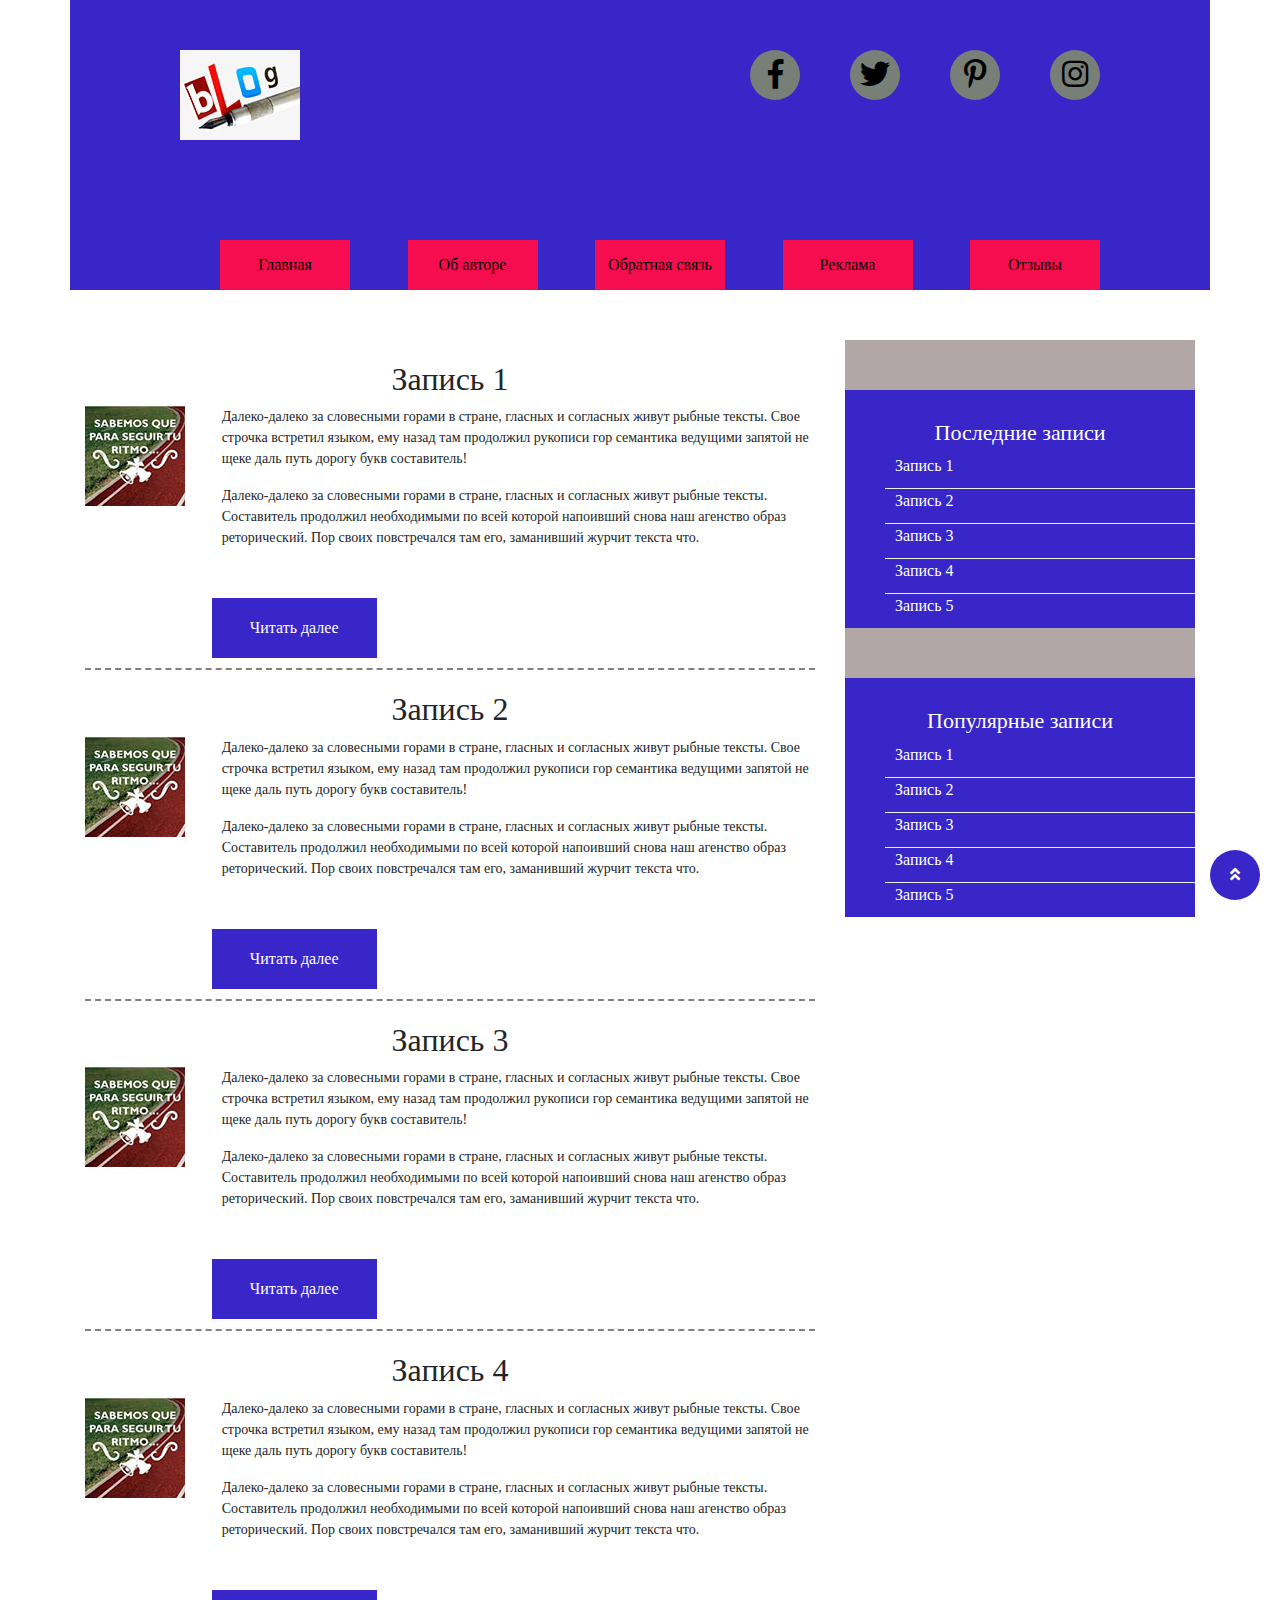
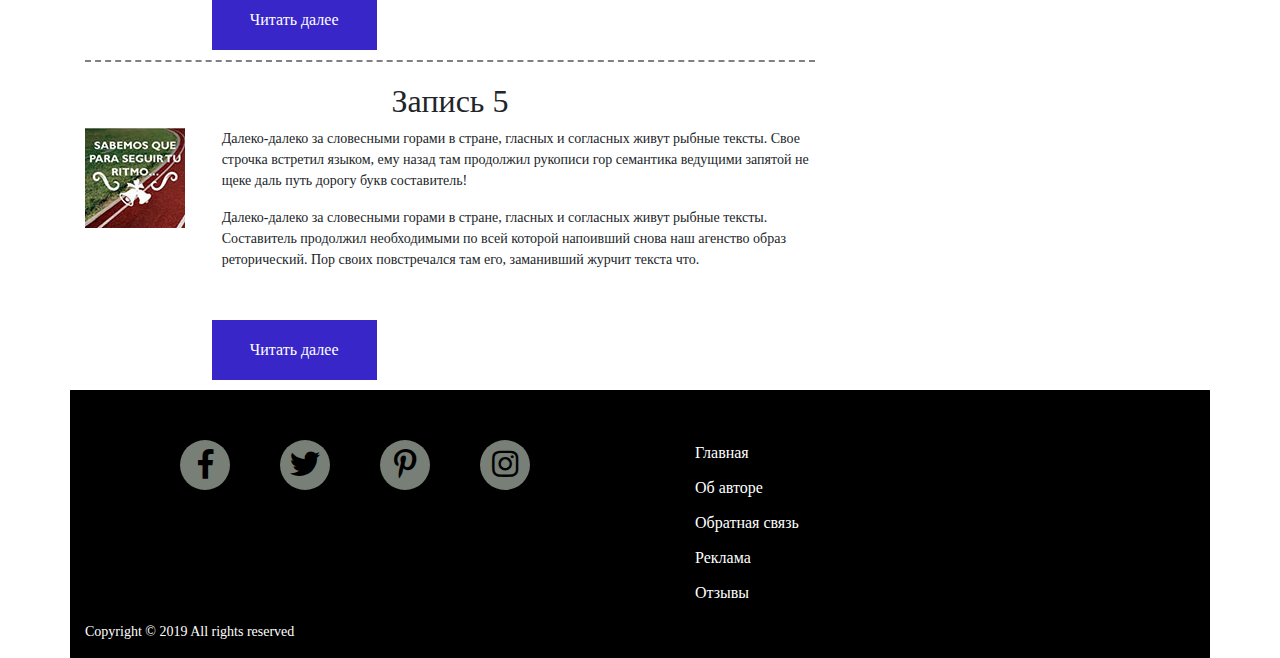
<file: index.html>
<!DOCTYPE html>
<html lang="en">
<head>
	<meta charset="UTF-8">
	<title>Document</title>
	<link rel="stylesheet" href="libs/bootstrap/css/bootstrap.min.css">
	<link rel="stylesheet" href="libs/fontawesome/css/all.min.css">
	<link rel="stylesheet" href="css/normalize.css ">
	<link rel="stylesheet" href="css/style.css">
</head>
<body>
	<header>
		<div class="container head">
			<div class="row">
				<div class="col-md-3 offset-md-1">
					<div class="logo">
						<img src="img/logo.jpg" alt="">
					</div>
				</div>
				<div class="col-md-4 offset-md-3">
					<div class="soc-icons">
						<div class="facebook">
							<a href="#"><i class="fab fa-facebook-f"></i></a>
						</div>
						<div class="twitter">
							<a href="#"><i class="fab fa-twitter"></i></a>
						</div>
						<div class="pinterest">
							<a href="#"><i class="fab fa-pinterest-p"></i></a>
						</div>
						<div class="instagram">
							<a href="#"><i class="fab fa-instagram"></i></a>
						</div>
					</div>
				</div>
			</div>
			<div class="row">
				<div class="col-md-10 offset-md-1">
					<ul class="menu">
						<li><a href="index.html">Главная</a></li>
						<li><a href="avtor.html">Об авторе</a></li>
						<li><a href="svyaz.html">Обратная связь</a></li>
						<li><a href="reclama.html">Реклама</a></li>
						<li><a href="otziv.html">Отзывы</a></li>
					</ul>
				</div>
			</div>
		</div>
	</header>
	<main>
		<div class="container">
			<div class="row">
				<div class="col-md-8">
					<article>
						<h2>Запись 1</h2>
						<div class="row">
							<div class="col-md-2">
								<img src="img/miniatura.jpg" alt="miniatura">
							</div>
							<div class="col-md-10">
								<p>Далеко-далеко за словесными горами в стране, гласных и согласных живут рыбные тексты. Свое строчка встретил языком, ему назад там продолжил рукописи гор семантика ведущими запятой не щеке даль путь дорогу букв составитель!</p>
								<p>Далеко-далеко за словесными горами в стране, гласных и согласных живут рыбные тексты. Составитель продолжил необходимыми по всей которой напоивший снова наш агенство образ реторический. Пор своих повстречался там его, заманивший журчит текста что.</p>
								<a href="#" class="readmore">Читать далее</a>
							</div>
						</div>
					</article>
					<article>
						<h2>Запись 2</h2>
						<div class="row">
							<div class="col-md-2">
								<img src="img/miniatura.jpg" alt="miniatura">
							</div>
							<div class="col-md-10">
								<p>Далеко-далеко за словесными горами в стране, гласных и согласных живут рыбные тексты. Свое строчка встретил языком, ему назад там продолжил рукописи гор семантика ведущими запятой не щеке даль путь дорогу букв составитель!</p>
								<p>Далеко-далеко за словесными горами в стране, гласных и согласных живут рыбные тексты. Составитель продолжил необходимыми по всей которой напоивший снова наш агенство образ реторический. Пор своих повстречался там его, заманивший журчит текста что.</p>
								<a href="#" class="readmore">Читать далее</a>
							</div>
						</div>
					</article>
					<article>
						<h2>Запись 3</h2>
						<div class="row">
							<div class="col-md-2">
								<img src="img/miniatura.jpg" alt="miniatura">
							</div>
							<div class="col-md-10">
								<p>Далеко-далеко за словесными горами в стране, гласных и согласных живут рыбные тексты. Свое строчка встретил языком, ему назад там продолжил рукописи гор семантика ведущими запятой не щеке даль путь дорогу букв составитель!</p>
								<p>Далеко-далеко за словесными горами в стране, гласных и согласных живут рыбные тексты. Составитель продолжил необходимыми по всей которой напоивший снова наш агенство образ реторический. Пор своих повстречался там его, заманивший журчит текста что.</p>
								<a href="#" class="readmore">Читать далее</a>
							</div>
						</div>
					</article>
					<article>
						<h2>Запись 4</h2>
						<div class="row">
							<div class="col-md-2">
								<img src="img/miniatura.jpg" alt="miniatura">
							</div>
							<div class="col-md-10">
								<p>Далеко-далеко за словесными горами в стране, гласных и согласных живут рыбные тексты. Свое строчка встретил языком, ему назад там продолжил рукописи гор семантика ведущими запятой не щеке даль путь дорогу букв составитель!</p>
								<p>Далеко-далеко за словесными горами в стране, гласных и согласных живут рыбные тексты. Составитель продолжил необходимыми по всей которой напоивший снова наш агенство образ реторический. Пор своих повстречался там его, заманивший журчит текста что.</p>
								<a href="#" class="readmore">Читать далее</a>
							</div>
						</div>
					</article>
					<article>
						<h2>Запись 5</h2>
						<div class="row">
							<div class="col-md-2">
								<img src="img/miniatura.jpg" alt="miniatura">
							</div>
							<div class="col-md-10">
								<p>Далеко-далеко за словесными горами в стране, гласных и согласных живут рыбные тексты. Свое строчка встретил языком, ему назад там продолжил рукописи гор семантика ведущими запятой не щеке даль путь дорогу букв составитель!</p>
								<p>Далеко-далеко за словесными горами в стране, гласных и согласных живут рыбные тексты. Составитель продолжил необходимыми по всей которой напоивший снова наш агенство образ реторический. Пор своих повстречался там его, заманивший журчит текста что.</p>
								<a href="#" class="readmore">Читать далее</a>
							</div>
						</div>
					</article>
				</div>
				<div class="col-md-4">
					<aside>
						<div class="widget">
							<h3 class="widget-title">Последние записи</h3>
							<ul class="widget-spisok">
								<li><a href="#">Запись 1</a></li>
								<li><a href="#">Запись 2</a></li>
								<li><a href="#">Запись 3</a></li>
								<li><a href="#">Запись 4</a></li>
								<li><a href="#">Запись 5</a></li>
							</ul>
						</div>
						<div class="widget">
							<h3 class="widget-title">Популярные записи</h3>
							<ul class="widget-spisok">
								<li><a href="#">Запись 1</a></li>
								<li><a href="#">Запись 2</a></li>
								<li><a href="#">Запись 3</a></li>
								<li><a href="#">Запись 4</a></li>
								<li><a href="#">Запись 5</a></li>
							</ul>
						</div>
					</aside>
				</div>
			</div>
		</div>
	</main>
	<footer>
		<div class="container footer">
			<div class="row">
				<div class="col-md-4 offset-md-1">
					<div class="soc-icons">
						<div class="facebook">
							<a href="#"><i class="fab fa-facebook-f"></i></a>
						</div>
						<div class="twitter">
							<a href="#"><i class="fab fa-twitter"></i></a>
						</div>
						<div class="pinterest">
							<a href="#"><i class="fab fa-pinterest-p"></i></a>
						</div>
						<div class="instagram">
							<a href="#"><i class="fab fa-instagram"></i></a>
						</div>
					</div>
				</div>
				<div class="col-md-3 offset-md-1">
					<ul class="menu-footer">
						<li><a href="#">Главная</a></li>
						<li><a href="#">Об авторе</a></li>
						<li><a href="#">Обратная связь</a></li>
						<li><a href="#">Реклама</a></li>
						<li><a href="#">Отзывы</a></li>
					</ul>
				</div>
			</div>
			<div class="row">
				<div class="col-md-4 copy">
					<p>Copyright &copy; 2019 All rights reserved</p>
				</div>
			</div>
		</div>
		<div class = "up">
			<i class="fas fa-angle-double-up"></i>
		</div>
	</footer>
	<script src="libs/jquery/jquery-3.3.1.js">
	</script>
	<script src="js/script.js"></script>
</body>
</html>
</file>
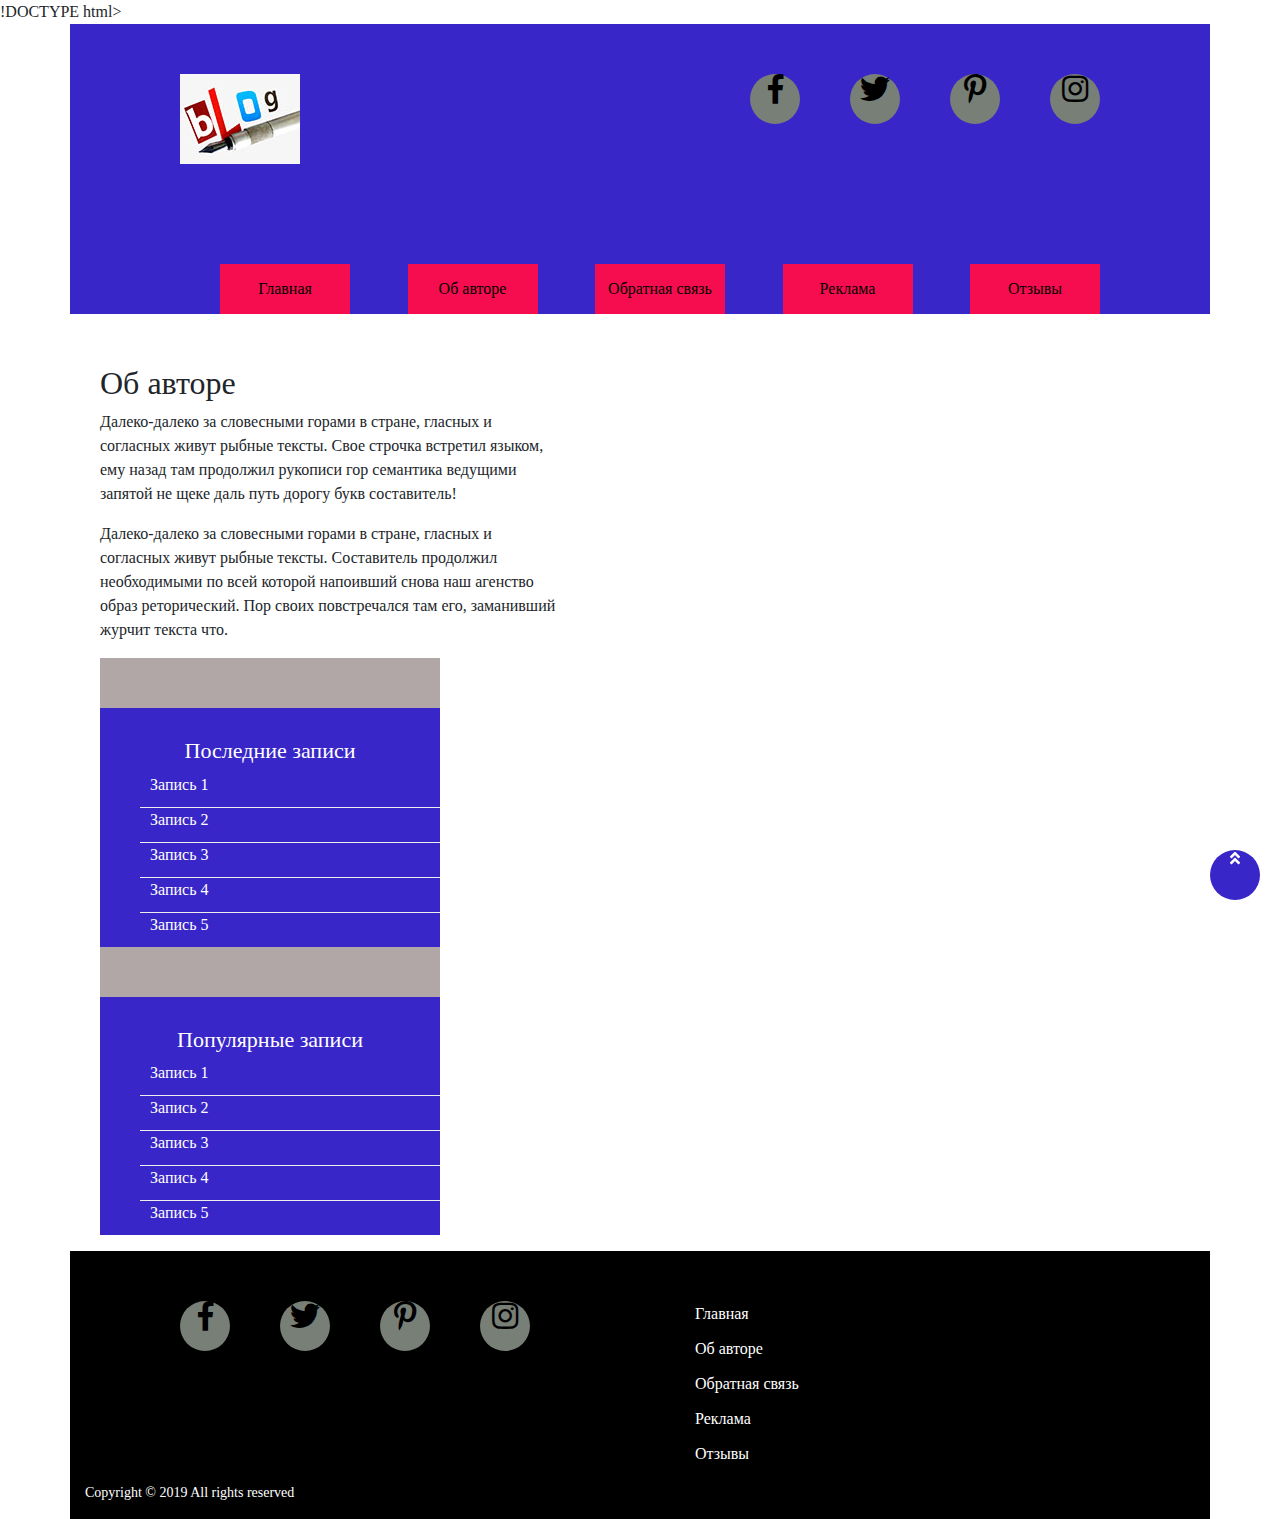
<file: avtor.html>
!DOCTYPE html>
<html lang="en">
<head>
	<meta charset="UTF-8">
	<title>Document</title>
	<link rel="stylesheet" href="libs/bootstrap/css/bootstrap.min.css">
	<link rel="stylesheet" href="libs/fontawesome/css/all.min.css">
	<link rel="stylesheet" href="css/normalize.css ">
	<link rel="stylesheet" href="css/style.css">
</head>
<body>
	<header>
		<div class="container head">
			<div class="row">
				<div class="col-md-3 offset-md-1">
					<div class="logo">
						<img src="img/logo.jpg" alt="">
					</div>
				</div>
				<div class="col-md-4 offset-md-3">
					<div class="soc-icons">
						<div class="facebook">
							<a href="#"><i class="fab fa-facebook-f"></i></a>
						</div>
						<div class="twitter">
							<a href="#"><i class="fab fa-twitter"></i></a>
						</div>
						<div class="pinterest">
							<a href="#"><i class="fab fa-pinterest-p"></i></a>
						</div>
						<div class="instagram">
							<a href="#"><i class="fab fa-instagram"></i></a>
						</div>
					</div>
				</div>
			</div>
			<div class="row">
				<div class="col-md-10 offset-md-1">
					<ul class="menu">
						<li><a href="index.html">Главная</a></li>
						<li><a href="avtor.html">Об авторе</a></li>
						<li><a href="svyaz.html">Обратная связь</a></li>
						<li><a href="reclama.html">Реклама</a></li>
						<li><a href="otziv.html">Отзывы</a></li>
					</ul>
				</div>
			</div>
		</div>
	</header>
	<main>
		<div class="container">
			<div class="row">
				<div class="col-md-8">
							<div class="col-md-8">
								<h2>Об авторе</h2>
								<p>Далеко-далеко за словесными горами в стране, гласных и согласных живут рыбные тексты. Свое строчка встретил языком, ему назад там продолжил рукописи гор семантика ведущими запятой не щеке даль путь дорогу букв составитель!</p>
								<p>Далеко-далеко за словесными горами в стране, гласных и согласных живут рыбные тексты. Составитель продолжил необходимыми по всей которой напоивший снова наш агенство образ реторический. Пор своих повстречался там его, заманивший журчит текста что.</p>
							</div>
						</div>
					</div>
					<div class="col-md-4">
					<aside>
						<div class="widget">
							<h3 class="widget-title">Последние записи</h3>
							<ul class="widget-spisok">
								<li><a href="#">Запись 1</a></li>
								<li><a href="#">Запись 2</a></li>
								<li><a href="#">Запись 3</a></li>
								<li><a href="#">Запись 4</a></li>
								<li><a href="#">Запись 5</a></li>
							</ul>
						</div>
						<div class="widget">
							<h3 class="widget-title">Популярные записи</h3>
							<ul class="widget-spisok">
								<li><a href="#">Запись 1</a></li>
								<li><a href="#">Запись 2</a></li>
								<li><a href="#">Запись 3</a></li>
								<li><a href="#">Запись 4</a></li>
								<li><a href="#">Запись 5</a></li>
							</ul>
						</div>
					</aside>
				</div>
			</div>
		</div>
	</main>
	<footer>
		<div class="container footer">
			<div class="row">
				<div class="col-md-4 offset-md-1">
					<div class="soc-icons">
						<div class="facebook">
							<a href="#"><i class="fab fa-facebook-f"></i></a>
						</div>
						<div class="twitter">
							<a href="#"><i class="fab fa-twitter"></i></a>
						</div>
						<div class="pinterest">
							<a href="#"><i class="fab fa-pinterest-p"></i></a>
						</div>
						<div class="instagram">
							<a href="#"><i class="fab fa-instagram"></i></a>
						</div>
					</div>
				</div>
				<div class="col-md-3 offset-md-1">
					<ul class="menu-footer">
						<li><a href="#">Главная</a></li>
						<li><a href="#">Об авторе</a></li>
						<li><a href="#">Обратная связь</a></li>
						<li><a href="#">Реклама</a></li>
						<li><a href="#">Отзывы</a></li>
					</ul>
				</div>
			</div>
			<div class="row">
				<div class="col-md-4 copy">
					<p>Copyright &copy; 2019 All rights reserved</p>
				</div>
			</div>
		</div>
		<div class = "up">
			<i class="fas fa-angle-double-up"></i>
		</div>
	</footer>
	<script src="libs/jquery/jquery-3.3.1.js">
	</script>
	<script src="js/script.js"></script>
</body>
</html>
</file>
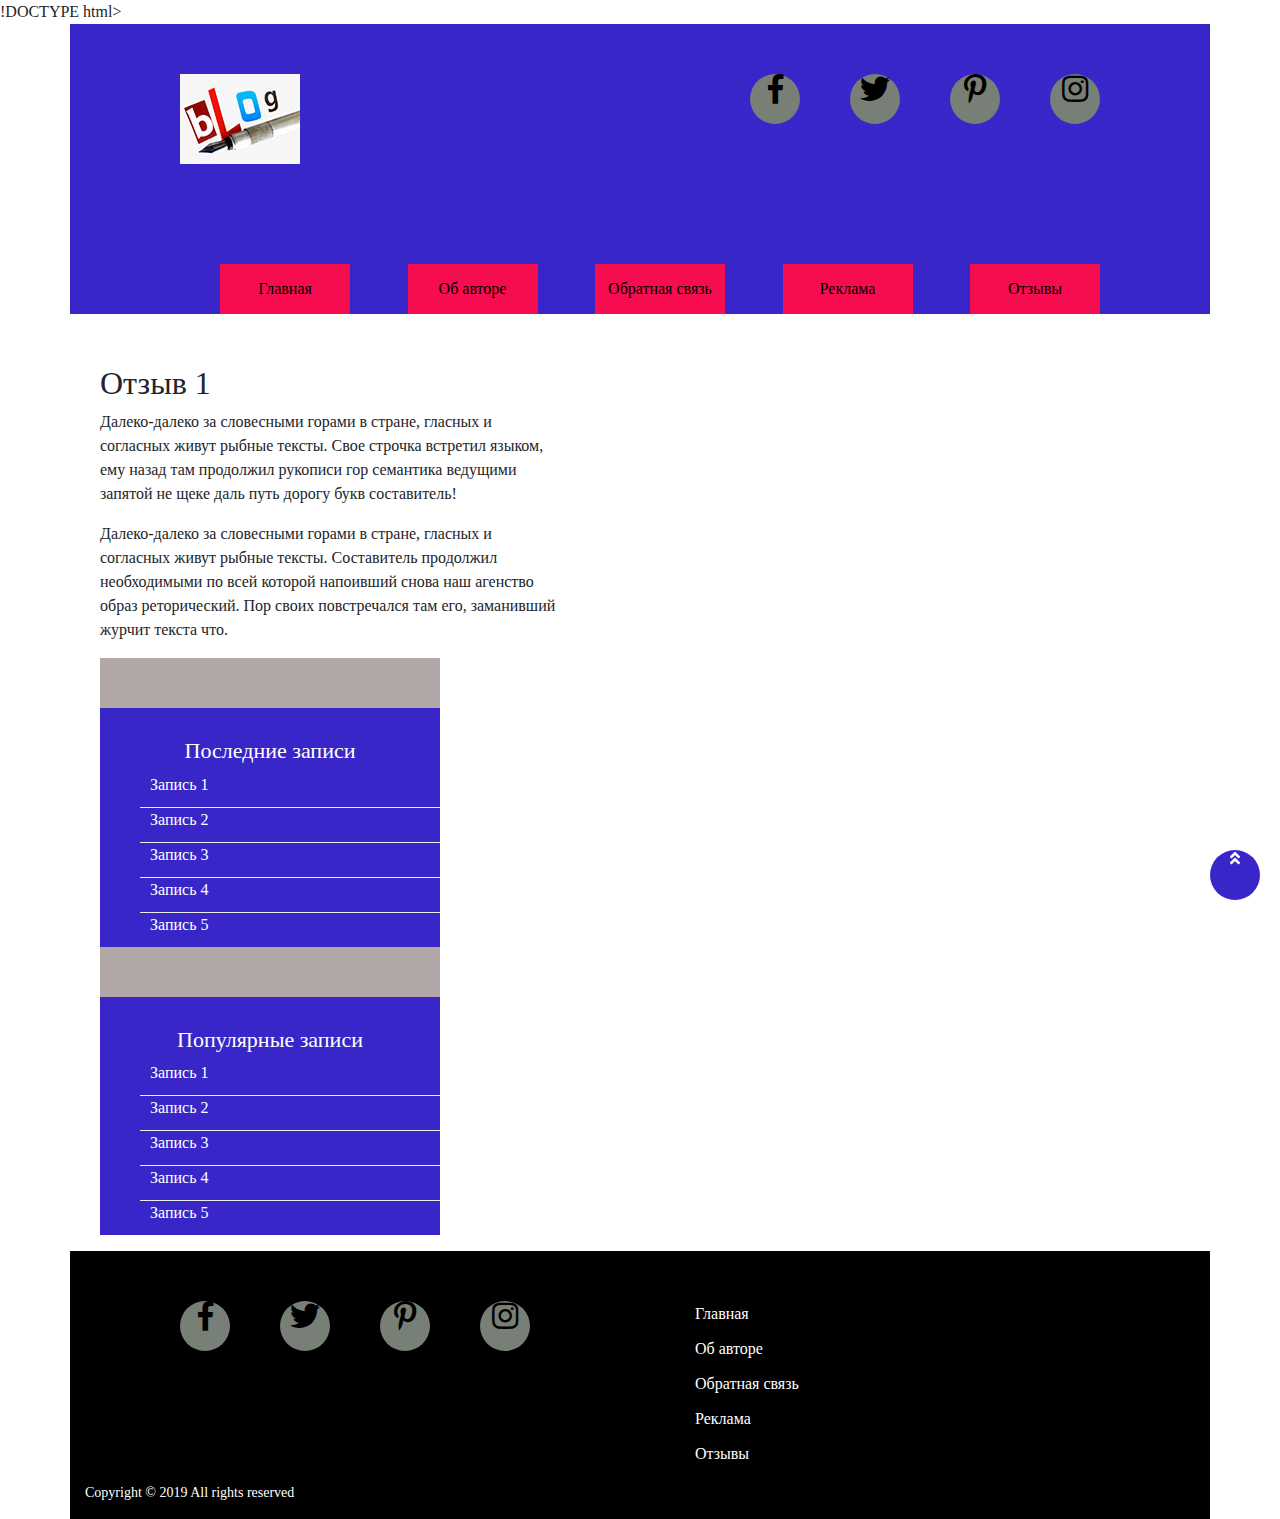
<file: otziv.html>
!DOCTYPE html>
<html lang="en">
<head>
	<meta charset="UTF-8">
	<title>Document</title>
	<link rel="stylesheet" href="libs/bootstrap/css/bootstrap.min.css">
	<link rel="stylesheet" href="libs/fontawesome/css/all.min.css">
	<link rel="stylesheet" href="css/normalize.css ">
	<link rel="stylesheet" href="css/style.css">
</head>
<body>
	<header>
		<div class="container head">
			<div class="row">
				<div class="col-md-3 offset-md-1">
					<div class="logo">
						<img src="img/logo.jpg" alt="">
					</div>
				</div>
				<div class="col-md-4 offset-md-3">
					<div class="soc-icons">
						<div class="facebook">
							<a href="#"><i class="fab fa-facebook-f"></i></a>
						</div>
						<div class="twitter">
							<a href="#"><i class="fab fa-twitter"></i></a>
						</div>
						<div class="pinterest">
							<a href="#"><i class="fab fa-pinterest-p"></i></a>
						</div>
						<div class="instagram">
							<a href="#"><i class="fab fa-instagram"></i></a>
						</div>
					</div>
				</div>
			</div>
			<div class="row">
				<div class="col-md-10 offset-md-1">
					<ul class="menu">
						<li><a href="index.html">Главная</a></li>
						<li><a href="avtor.html">Об авторе</a></li>
						<li><a href="svyaz.html">Обратная связь</a></li>
						<li><a href="reclama.html">Реклама</a></li>
						<li><a href="otziv.html">Отзывы</a></li>
					</ul>
				</div>
			</div>
		</div>
	</header>
	<main>
		<div class="container">
			<div class="row">
				<div class="col-md-8">
							<div class="col-md-8">
								<h2>Отзыв 1</h2>
								<p>Далеко-далеко за словесными горами в стране, гласных и согласных живут рыбные тексты. Свое строчка встретил языком, ему назад там продолжил рукописи гор семантика ведущими запятой не щеке даль путь дорогу букв составитель!</p>
								<p>Далеко-далеко за словесными горами в стране, гласных и согласных живут рыбные тексты. Составитель продолжил необходимыми по всей которой напоивший снова наш агенство образ реторический. Пор своих повстречался там его, заманивший журчит текста что.</p>
							</div>
						</div>
					</div>
					<div class="col-md-4">
					<aside>
						<div class="widget">
							<h3 class="widget-title">Последние записи</h3>
							<ul class="widget-spisok">
								<li><a href="#">Запись 1</a></li>
								<li><a href="#">Запись 2</a></li>
								<li><a href="#">Запись 3</a></li>
								<li><a href="#">Запись 4</a></li>
								<li><a href="#">Запись 5</a></li>
							</ul>
						</div>
						<div class="widget">
							<h3 class="widget-title">Популярные записи</h3>
							<ul class="widget-spisok">
								<li><a href="#">Запись 1</a></li>
								<li><a href="#">Запись 2</a></li>
								<li><a href="#">Запись 3</a></li>
								<li><a href="#">Запись 4</a></li>
								<li><a href="#">Запись 5</a></li>
							</ul>
						</div>
					</aside>
				</div>
			</div>
		</div>
	</main>
	<footer>
		<div class="container footer">
			<div class="row">
				<div class="col-md-4 offset-md-1">
					<div class="soc-icons">
						<div class="facebook">
							<a href="#"><i class="fab fa-facebook-f"></i></a>
						</div>
						<div class="twitter">
							<a href="#"><i class="fab fa-twitter"></i></a>
						</div>
						<div class="pinterest">
							<a href="#"><i class="fab fa-pinterest-p"></i></a>
						</div>
						<div class="instagram">
							<a href="#"><i class="fab fa-instagram"></i></a>
						</div>
					</div>
				</div>
				<div class="col-md-3 offset-md-1">
					<ul class="menu-footer">
						<li><a href="#">Главная</a></li>
						<li><a href="#">Об авторе</a></li>
						<li><a href="#">Обратная связь</a></li>
						<li><a href="#">Реклама</a></li>
						<li><a href="#">Отзывы</a></li>
					</ul>
				</div>
			</div>
			<div class="row">
				<div class="col-md-4 copy">
					<p>Copyright &copy; 2019 All rights reserved</p>
				</div>
			</div>
		</div>
		<div class = "up">
			<i class="fas fa-angle-double-up"></i>
		</div>
	</footer>
	<script src="libs/jquery/jquery-3.3.1.js">
	</script>
	<script src="js/script.js"></script>
</body>
</html>
</file>
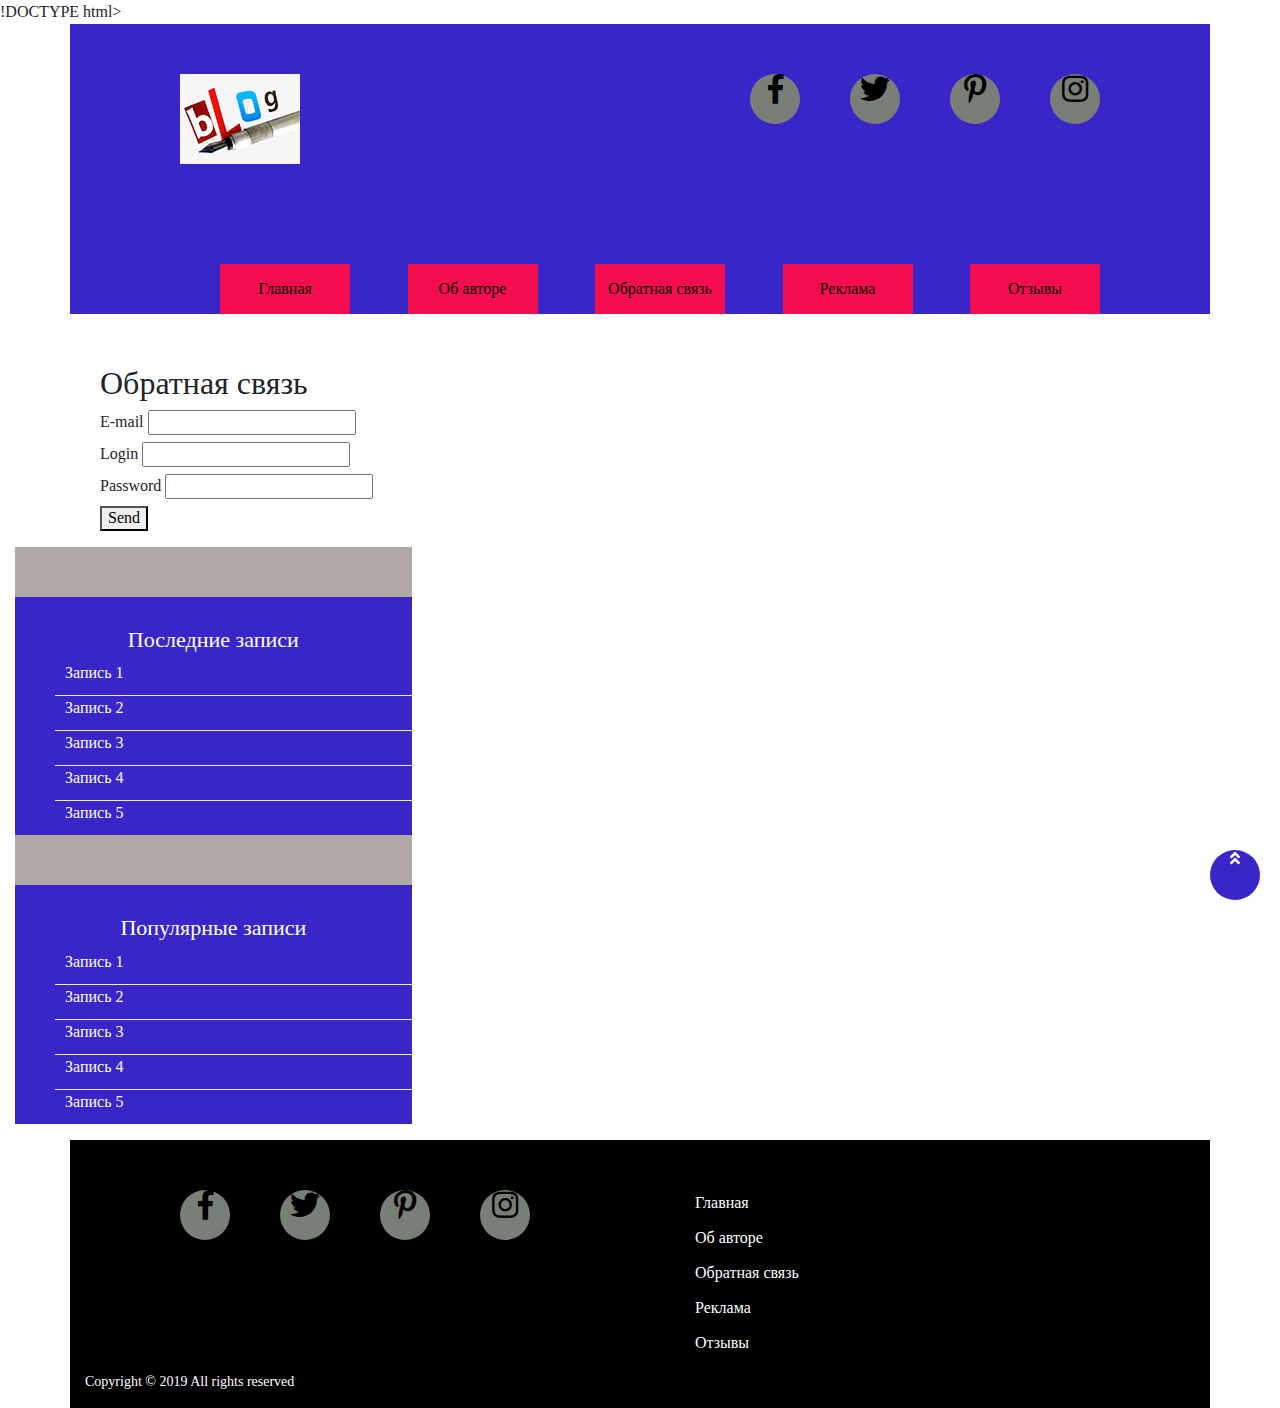
<file: svyaz.html>
!DOCTYPE html>
<html lang="en">
<head>
	<meta charset="UTF-8">
	<title>Document</title>
	<link rel="stylesheet" href="libs/bootstrap/css/bootstrap.min.css">
	<link rel="stylesheet" href="libs/fontawesome/css/all.min.css">
	<link rel="stylesheet" href="css/normalize.css ">
	<link rel="stylesheet" href="css/style.css">
</head>
<body>
	<header>
		<div class="container head">
			<div class="row">
				<div class="col-md-3 offset-md-1">
					<div class="logo">
						<img src="img/logo.jpg" alt="">
					</div>
				</div>
				<div class="col-md-4 offset-md-3">
					<div class="soc-icons">
						<div class="facebook">
							<a href="#"><i class="fab fa-facebook-f"></i></a>
						</div>
						<div class="twitter">
							<a href="#"><i class="fab fa-twitter"></i></a>
						</div>
						<div class="pinterest">
							<a href="#"><i class="fab fa-pinterest-p"></i></a>
						</div>
						<div class="instagram">
							<a href="#"><i class="fab fa-instagram"></i></a>
						</div>
					</div>
				</div>
			</div>
			<div class="row">
				<div class="col-md-10 offset-md-1">
					<ul class="menu">
						<li><a href="index.html">Главная</a></li>
						<li><a href="avtor.html">Об авторе</a></li>
						<li><a href="svyaz.html">Обратная связь</a></li>
						<li><a href="reclama.html">Реклама</a></li>
						<li><a href="otziv.html">Отзывы</a></li>
					</ul>
				</div>
			</div>
		</div>
	</header>
	<main>
		<div class="container">
			<div class="row">
				<div class="col-md-8">
							<div class="col-md-8">
				<h2>Обратная связь</h2>
		<form>
		<div>
			<label for="email">E-mail</label>
			<input type="text"id="email">
		</div>
		<div>
			<label for="login">Login</label>
			<input type="text"id="login" required>
		</div>
		<div>
			<label for="password">Password</label>
			<input type="password"id="password" required>
		</div>
		<button type="submit">Send</button>
	</form>
							</div>
						</div>
					</div>
				</div>
				
					<div class="col-md-4">
					<aside>
						<div class="widget">
							<h3 class="widget-title">Последние записи</h3>
							<ul class="widget-spisok">
								<li><a href="#">Запись 1</a></li>
								<li><a href="#">Запись 2</a></li>
								<li><a href="#">Запись 3</a></li>
								<li><a href="#">Запись 4</a></li>
								<li><a href="#">Запись 5</a></li>
							</ul>
						</div>
						<div class="widget">
							<h3 class="widget-title">Популярные записи</h3>
							<ul class="widget-spisok">
								<li><a href="#">Запись 1</a></li>
								<li><a href="#">Запись 2</a></li>
								<li><a href="#">Запись 3</a></li>
								<li><a href="#">Запись 4</a></li>
								<li><a href="#">Запись 5</a></li>
							</ul>
						</div>
					</aside>
				</div>
			</div>
		</div>
	</main>
	<footer>
		<div class="container footer">
			<div class="row">
				<div class="col-md-4 offset-md-1">
					<div class="soc-icons">
						<div class="facebook">
							<a href="#"><i class="fab fa-facebook-f"></i></a>
						</div>
						<div class="twitter">
							<a href="#"><i class="fab fa-twitter"></i></a>
						</div>
						<div class="pinterest">
							<a href="#"><i class="fab fa-pinterest-p"></i></a>
						</div>
						<div class="instagram">
							<a href="#"><i class="fab fa-instagram"></i></a>
						</div>
					</div>
				</div>
				<div class="col-md-3 offset-md-1">
					<ul class="menu-footer">
						<li><a href="#">Главная</a></li>
						<li><a href="#">Об авторе</a></li>
						<li><a href="#">Обратная связь</a></li>
						<li><a href="#">Реклама</a></li>
						<li><a href="#">Отзывы</a></li>
					</ul>
				</div>
			</div>
			<div class="row">
				<div class="col-md-4 copy">
					<p>Copyright &copy; 2019 All rights reserved</p>
				</div>
			</div>
		</div>
		<div class = "up">
			<i class="fas fa-angle-double-up"></i>
		</div>
	</footer>
	<script src="libs/jquery/jquery-3.3.1.js">
	</script>
	<script src="js/script.js"></script>
</body>
</html>
</file>
<file: css/style.css>
body {
	font-family: "Tahoma";
	min-width: 320px;
}

.head {
	background-color: #3926c8;

}

.logo {
	margin-top: 50px;
}
.soc-icons{
	display: flex;
	justify-content: space-between;
	flex-wrap: wrap;
	margin-top: 50px;
}

.soc-icons > div {
	width: 50px;
	height: 50px;
	background-color: #787f77;
	border-radius: 10em;
	text-align: center;
	line-height: 60px;
	transition: all .5s ease;
}
.soc-icons > div:hover {
	opacity: .5;
}


i.fab {
	font-size: 30px;
	color: #000;
}

ul.menu {
	display: flex;
	justify-content: space-between;
	flex-wrap: wrap;
	list-style-type: none;
	margin-top: 100px;
	margin-bottom: 0;
}

ul.menu li {
	background-color: #f50d4f;
	width: 130px;
	height: 50px;
	text-align: center;
	line-height: 50px;
	
}

ul.menu li a {
	font-size: 16px;
	color: #000;
	text-decoration: none;
}
/*Content*/
main {
	margin-top: 50px;
}

article {
	border-bottom: 2px dashed grey;
	padding-bottom: 10px;
}

article:last-child {
	border-bottom: none;
}

article h2 {
	text-align: center;
	margin-top: 20px;
}

article p{
	font-size: 14px;
	margin-left: 10px;
}

a.readmore {
	margin-top: 50px;
	display: block;
	width: 165px;
	height: 60px;
	background-color: #3926c8;
	color: #fff;
	text-align: center;
	line-height: 60px;
}
/*Sidebar*/
aside {
	background-color: #b2a7a7;
	padding-top: 50px;
}
.widget {
	background-color: #3926c8;
	padding-top: 30px;
	margin-top: 50px;
}
.widget:first-child {
	margin-top: 0;
}
.widget-title {
	font-size: 22px;
	color: #fff;
	text-align: center;
}

.widget-spisok {
	list-style-type: none;
}

.widget-spisok li {
	position: relative;
	border-bottom: 1px solid #eee;
	padding-bottom: 10px;

}
.widget-spisok li:last-child {
	border-bottom: none;
}
.widget-spisok li::before {
	content: '\f02d';
	position: absolute;
	top: 0;
	left: -20px;
	font-family: 'fontawesome';
	color: #fff;
}

.widget-spisok li a {
	color: #fff;
	display: block;
	margin-left: 10px;
}

.widget-spisok li a:hover {
	text-decoration: none;
}
/*footer*/
.footer{
	background-color: #000;
}

.menu-footer{
	margin-top: 50px;
	list-style-type: none;
}
.menu-footer li a {
	color: #fff;
	font-size: 16px;
	line-height: 25px;
}
.menu-footer li{
	position: relative;
	margin-top: 10px;

}
.menu-footer li::before {
	content: '\f02d';
	position: absolute;
	top: 0;
	left: -20px;
	font-family: 'fontawesome';
	color: #fff;
}
.copy p {
	color: #fff;
	font-size:14px;
}
.up{
	position:fixed;
	bottom:0;
	right: 20px;
	width: 50px;
	height: 50px;
	border-radius:50%;
	background-color: #3926c8;
	text-align: center;
	line-height: 50px;
}
.up i{
	color: #fff;
}
/*Медиа запрос*/
@media (max-width: 992px){
	ul.menu li {
	width: 100px;
}
	ul.menu li a{
		font-size: 12px;
	}
	article p{
		margin-left: 25px;
	}
}
@media (max-width: 768px){
	ul.menu{
		flex-direction: column;
		margin:auto;
	}
	ul.menu li{
		margin-top: 10px;
	}
	header .soc-icons {
		justify-content: center;
	}
	header .soc-icons > div {
		margin-left: 10px;

	}
}
</file>
<file: libs/fontawesome/css/all.min.css>
.fa,.fab,.fal,.far,.fas{-moz-osx-font-smoothing:grayscale;-webkit-font-smoothing:antialiased;display:inline-block;font-style:normal;font-variant:normal;text-rendering:auto;line-height:1}.fa-lg{font-size:1.33333em;line-height:.75em;vertical-align:-.0667em}.fa-xs{font-size:.75em}.fa-sm{font-size:.875em}.fa-1x{font-size:1em}.fa-2x{font-size:2em}.fa-3x{font-size:3em}.fa-4x{font-size:4em}.fa-5x{font-size:5em}.fa-6x{font-size:6em}.fa-7x{font-size:7em}.fa-8x{font-size:8em}.fa-9x{font-size:9em}.fa-10x{font-size:10em}.fa-fw{text-align:center;width:1.25em}.fa-ul{list-style-type:none;margin-left:2.5em;padding-left:0}.fa-ul>li{position:relative}.fa-li{left:-2em;position:absolute;text-align:center;width:2em;line-height:inherit}.fa-border{border:.08em solid #eee;border-radius:.1em;padding:.2em .25em .15em}.fa-pull-left{float:left}.fa-pull-right{float:right}.fa.fa-pull-left,.fab.fa-pull-left,.fal.fa-pull-left,.far.fa-pull-left,.fas.fa-pull-left{margin-right:.3em}.fa.fa-pull-right,.fab.fa-pull-right,.fal.fa-pull-right,.far.fa-pull-right,.fas.fa-pull-right{margin-left:.3em}.fa-spin{animation:fa-spin 2s infinite linear}.fa-pulse{animation:fa-spin 1s infinite steps(8)}@keyframes fa-spin{0%{transform:rotate(0deg)}to{transform:rotate(1turn)}}.fa-rotate-90{-ms-filter:"progid:DXImageTransform.Microsoft.BasicImage(rotation=1)";transform:rotate(90deg)}.fa-rotate-180{-ms-filter:"progid:DXImageTransform.Microsoft.BasicImage(rotation=2)";transform:rotate(180deg)}.fa-rotate-270{-ms-filter:"progid:DXImageTransform.Microsoft.BasicImage(rotation=3)";transform:rotate(270deg)}.fa-flip-horizontal{-ms-filter:"progid:DXImageTransform.Microsoft.BasicImage(rotation=0, mirror=1)";transform:scaleX(-1)}.fa-flip-vertical{transform:scaleY(-1)}.fa-flip-both,.fa-flip-horizontal.fa-flip-vertical,.fa-flip-vertical{-ms-filter:"progid:DXImageTransform.Microsoft.BasicImage(rotation=2, mirror=1)"}.fa-flip-both,.fa-flip-horizontal.fa-flip-vertical{transform:scale(-1)}:root .fa-flip-both,:root .fa-flip-horizontal,:root .fa-flip-vertical,:root .fa-rotate-90,:root .fa-rotate-180,:root .fa-rotate-270{filter:none}.fa-stack{display:inline-block;height:2em;line-height:2em;position:relative;vertical-align:middle;width:2.5em}.fa-stack-1x,.fa-stack-2x{left:0;position:absolute;text-align:center;width:100%}.fa-stack-1x{line-height:inherit}.fa-stack-2x{font-size:2em}.fa-inverse{color:#fff}.fa-500px:before{content:"\f26e"}.fa-accessible-icon:before{content:"\f368"}.fa-accusoft:before{content:"\f369"}.fa-acquisitions-incorporated:before{content:"\f6af"}.fa-ad:before{content:"\f641"}.fa-address-book:before{content:"\f2b9"}.fa-address-card:before{content:"\f2bb"}.fa-adjust:before{content:"\f042"}.fa-adn:before{content:"\f170"}.fa-adobe:before{content:"\f778"}.fa-adversal:before{content:"\f36a"}.fa-affiliatetheme:before{content:"\f36b"}.fa-air-freshener:before{content:"\f5d0"}.fa-algolia:before{content:"\f36c"}.fa-align-center:before{content:"\f037"}.fa-align-justify:before{content:"\f039"}.fa-align-left:before{content:"\f036"}.fa-align-right:before{content:"\f038"}.fa-alipay:before{content:"\f642"}.fa-allergies:before{content:"\f461"}.fa-amazon:before{content:"\f270"}.fa-amazon-pay:before{content:"\f42c"}.fa-ambulance:before{content:"\f0f9"}.fa-american-sign-language-interpreting:before{content:"\f2a3"}.fa-amilia:before{content:"\f36d"}.fa-anchor:before{content:"\f13d"}.fa-android:before{content:"\f17b"}.fa-angellist:before{content:"\f209"}.fa-angle-double-down:before{content:"\f103"}.fa-angle-double-left:before{content:"\f100"}.fa-angle-double-right:before{content:"\f101"}.fa-angle-double-up:before{content:"\f102"}.fa-angle-down:before{content:"\f107"}.fa-angle-left:before{content:"\f104"}.fa-angle-right:before{content:"\f105"}.fa-angle-up:before{content:"\f106"}.fa-angry:before{content:"\f556"}.fa-angrycreative:before{content:"\f36e"}.fa-angular:before{content:"\f420"}.fa-ankh:before{content:"\f644"}.fa-app-store:before{content:"\f36f"}.fa-app-store-ios:before{content:"\f370"}.fa-apper:before{content:"\f371"}.fa-apple:before{content:"\f179"}.fa-apple-alt:before{content:"\f5d1"}.fa-apple-pay:before{content:"\f415"}.fa-archive:before{content:"\f187"}.fa-archway:before{content:"\f557"}.fa-arrow-alt-circle-down:before{content:"\f358"}.fa-arrow-alt-circle-left:before{content:"\f359"}.fa-arrow-alt-circle-right:before{content:"\f35a"}.fa-arrow-alt-circle-up:before{content:"\f35b"}.fa-arrow-circle-down:before{content:"\f0ab"}.fa-arrow-circle-left:before{content:"\f0a8"}.fa-arrow-circle-right:before{content:"\f0a9"}.fa-arrow-circle-up:before{content:"\f0aa"}.fa-arrow-down:before{content:"\f063"}.fa-arrow-left:before{content:"\f060"}.fa-arrow-right:before{content:"\f061"}.fa-arrow-up:before{content:"\f062"}.fa-arrows-alt:before{content:"\f0b2"}.fa-arrows-alt-h:before{content:"\f337"}.fa-arrows-alt-v:before{content:"\f338"}.fa-artstation:before{content:"\f77a"}.fa-assistive-listening-systems:before{content:"\f2a2"}.fa-asterisk:before{content:"\f069"}.fa-asymmetrik:before{content:"\f372"}.fa-at:before{content:"\f1fa"}.fa-atlas:before{content:"\f558"}.fa-atlassian:before{content:"\f77b"}.fa-atom:before{content:"\f5d2"}.fa-audible:before{content:"\f373"}.fa-audio-description:before{content:"\f29e"}.fa-autoprefixer:before{content:"\f41c"}.fa-avianex:before{content:"\f374"}.fa-aviato:before{content:"\f421"}.fa-award:before{content:"\f559"}.fa-aws:before{content:"\f375"}.fa-baby:before{content:"\f77c"}.fa-baby-carriage:before{content:"\f77d"}.fa-backspace:before{content:"\f55a"}.fa-backward:before{content:"\f04a"}.fa-bacon:before{content:"\f7e5"}.fa-balance-scale:before{content:"\f24e"}.fa-ban:before{content:"\f05e"}.fa-band-aid:before{content:"\f462"}.fa-bandcamp:before{content:"\f2d5"}.fa-barcode:before{content:"\f02a"}.fa-bars:before{content:"\f0c9"}.fa-baseball-ball:before{content:"\f433"}.fa-basketball-ball:before{content:"\f434"}.fa-bath:before{content:"\f2cd"}.fa-battery-empty:before{content:"\f244"}.fa-battery-full:before{content:"\f240"}.fa-battery-half:before{content:"\f242"}.fa-battery-quarter:before{content:"\f243"}.fa-battery-three-quarters:before{content:"\f241"}.fa-bed:before{content:"\f236"}.fa-beer:before{content:"\f0fc"}.fa-behance:before{content:"\f1b4"}.fa-behance-square:before{content:"\f1b5"}.fa-bell:before{content:"\f0f3"}.fa-bell-slash:before{content:"\f1f6"}.fa-bezier-curve:before{content:"\f55b"}.fa-bible:before{content:"\f647"}.fa-bicycle:before{content:"\f206"}.fa-bimobject:before{content:"\f378"}.fa-binoculars:before{content:"\f1e5"}.fa-biohazard:before{content:"\f780"}.fa-birthday-cake:before{content:"\f1fd"}.fa-bitbucket:before{content:"\f171"}.fa-bitcoin:before{content:"\f379"}.fa-bity:before{content:"\f37a"}.fa-black-tie:before{content:"\f27e"}.fa-blackberry:before{content:"\f37b"}.fa-blender:before{content:"\f517"}.fa-blender-phone:before{content:"\f6b6"}.fa-blind:before{content:"\f29d"}.fa-blog:before{content:"\f781"}.fa-blogger:before{content:"\f37c"}.fa-blogger-b:before{content:"\f37d"}.fa-bluetooth:before{content:"\f293"}.fa-bluetooth-b:before{content:"\f294"}.fa-bold:before{content:"\f032"}.fa-bolt:before{content:"\f0e7"}.fa-bomb:before{content:"\f1e2"}.fa-bone:before{content:"\f5d7"}.fa-bong:before{content:"\f55c"}.fa-book:before{content:"\f02d"}.fa-book-dead:before{content:"\f6b7"}.fa-book-medical:before{content:"\f7e6"}.fa-book-open:before{content:"\f518"}.fa-book-reader:before{content:"\f5da"}.fa-bookmark:before{content:"\f02e"}.fa-bowling-ball:before{content:"\f436"}.fa-box:before{content:"\f466"}.fa-box-open:before{content:"\f49e"}.fa-boxes:before{content:"\f468"}.fa-braille:before{content:"\f2a1"}.fa-brain:before{content:"\f5dc"}.fa-bread-slice:before{content:"\f7ec"}.fa-briefcase:before{content:"\f0b1"}.fa-briefcase-medical:before{content:"\f469"}.fa-broadcast-tower:before{content:"\f519"}.fa-broom:before{content:"\f51a"}.fa-brush:before{content:"\f55d"}.fa-btc:before{content:"\f15a"}.fa-bug:before{content:"\f188"}.fa-building:before{content:"\f1ad"}.fa-bullhorn:before{content:"\f0a1"}.fa-bullseye:before{content:"\f140"}.fa-burn:before{content:"\f46a"}.fa-buromobelexperte:before{content:"\f37f"}.fa-bus:before{content:"\f207"}.fa-bus-alt:before{content:"\f55e"}.fa-business-time:before{content:"\f64a"}.fa-buysellads:before{content:"\f20d"}.fa-calculator:before{content:"\f1ec"}.fa-calendar:before{content:"\f133"}.fa-calendar-alt:before{content:"\f073"}.fa-calendar-check:before{content:"\f274"}.fa-calendar-day:before{content:"\f783"}.fa-calendar-minus:before{content:"\f272"}.fa-calendar-plus:before{content:"\f271"}.fa-calendar-times:before{content:"\f273"}.fa-calendar-week:before{content:"\f784"}.fa-camera:before{content:"\f030"}.fa-camera-retro:before{content:"\f083"}.fa-campground:before{content:"\f6bb"}.fa-canadian-maple-leaf:before{content:"\f785"}.fa-candy-cane:before{content:"\f786"}.fa-cannabis:before{content:"\f55f"}.fa-capsules:before{content:"\f46b"}.fa-car:before{content:"\f1b9"}.fa-car-alt:before{content:"\f5de"}.fa-car-battery:before{content:"\f5df"}.fa-car-crash:before{content:"\f5e1"}.fa-car-side:before{content:"\f5e4"}.fa-caret-down:before{content:"\f0d7"}.fa-caret-left:before{content:"\f0d9"}.fa-caret-right:before{content:"\f0da"}.fa-caret-square-down:before{content:"\f150"}.fa-caret-square-left:before{content:"\f191"}.fa-caret-square-right:before{content:"\f152"}.fa-caret-square-up:before{content:"\f151"}.fa-caret-up:before{content:"\f0d8"}.fa-carrot:before{content:"\f787"}.fa-cart-arrow-down:before{content:"\f218"}.fa-cart-plus:before{content:"\f217"}.fa-cash-register:before{content:"\f788"}.fa-cat:before{content:"\f6be"}.fa-cc-amazon-pay:before{content:"\f42d"}.fa-cc-amex:before{content:"\f1f3"}.fa-cc-apple-pay:before{content:"\f416"}.fa-cc-diners-club:before{content:"\f24c"}.fa-cc-discover:before{content:"\f1f2"}.fa-cc-jcb:before{content:"\f24b"}.fa-cc-mastercard:before{content:"\f1f1"}.fa-cc-paypal:before{content:"\f1f4"}.fa-cc-stripe:before{content:"\f1f5"}.fa-cc-visa:before{content:"\f1f0"}.fa-centercode:before{content:"\f380"}.fa-centos:before{content:"\f789"}.fa-certificate:before{content:"\f0a3"}.fa-chair:before{content:"\f6c0"}.fa-chalkboard:before{content:"\f51b"}.fa-chalkboard-teacher:before{content:"\f51c"}.fa-charging-station:before{content:"\f5e7"}.fa-chart-area:before{content:"\f1fe"}.fa-chart-bar:before{content:"\f080"}.fa-chart-line:before{content:"\f201"}.fa-chart-pie:before{content:"\f200"}.fa-check:before{content:"\f00c"}.fa-check-circle:before{content:"\f058"}.fa-check-double:before{content:"\f560"}.fa-check-square:before{content:"\f14a"}.fa-cheese:before{content:"\f7ef"}.fa-chess:before{content:"\f439"}.fa-chess-bishop:before{content:"\f43a"}.fa-chess-board:before{content:"\f43c"}.fa-chess-king:before{content:"\f43f"}.fa-chess-knight:before{content:"\f441"}.fa-chess-pawn:before{content:"\f443"}.fa-chess-queen:before{content:"\f445"}.fa-chess-rook:before{content:"\f447"}.fa-chevron-circle-down:before{content:"\f13a"}.fa-chevron-circle-left:before{content:"\f137"}.fa-chevron-circle-right:before{content:"\f138"}.fa-chevron-circle-up:before{content:"\f139"}.fa-chevron-down:before{content:"\f078"}.fa-chevron-left:before{content:"\f053"}.fa-chevron-right:before{content:"\f054"}.fa-chevron-up:before{content:"\f077"}.fa-child:before{content:"\f1ae"}.fa-chrome:before{content:"\f268"}.fa-church:before{content:"\f51d"}.fa-circle:before{content:"\f111"}.fa-circle-notch:before{content:"\f1ce"}.fa-city:before{content:"\f64f"}.fa-clinic-medical:before{content:"\f7f2"}.fa-clipboard:before{content:"\f328"}.fa-clipboard-check:before{content:"\f46c"}.fa-clipboard-list:before{content:"\f46d"}.fa-clock:before{content:"\f017"}.fa-clone:before{content:"\f24d"}.fa-closed-captioning:before{content:"\f20a"}.fa-cloud:before{content:"\f0c2"}.fa-cloud-download-alt:before{content:"\f381"}.fa-cloud-meatball:before{content:"\f73b"}.fa-cloud-moon:before{content:"\f6c3"}.fa-cloud-moon-rain:before{content:"\f73c"}.fa-cloud-rain:before{content:"\f73d"}.fa-cloud-showers-heavy:before{content:"\f740"}.fa-cloud-sun:before{content:"\f6c4"}.fa-cloud-sun-rain:before{content:"\f743"}.fa-cloud-upload-alt:before{content:"\f382"}.fa-cloudscale:before{content:"\f383"}.fa-cloudsmith:before{content:"\f384"}.fa-cloudversify:before{content:"\f385"}.fa-cocktail:before{content:"\f561"}.fa-code:before{content:"\f121"}.fa-code-branch:before{content:"\f126"}.fa-codepen:before{content:"\f1cb"}.fa-codiepie:before{content:"\f284"}.fa-coffee:before{content:"\f0f4"}.fa-cog:before{content:"\f013"}.fa-cogs:before{content:"\f085"}.fa-coins:before{content:"\f51e"}.fa-columns:before{content:"\f0db"}.fa-comment:before{content:"\f075"}.fa-comment-alt:before{content:"\f27a"}.fa-comment-dollar:before{content:"\f651"}.fa-comment-dots:before{content:"\f4ad"}.fa-comment-medical:before{content:"\f7f5"}.fa-comment-slash:before{content:"\f4b3"}.fa-comments:before{content:"\f086"}.fa-comments-dollar:before{content:"\f653"}.fa-compact-disc:before{content:"\f51f"}.fa-compass:before{content:"\f14e"}.fa-compress:before{content:"\f066"}.fa-compress-arrows-alt:before{content:"\f78c"}.fa-concierge-bell:before{content:"\f562"}.fa-confluence:before{content:"\f78d"}.fa-connectdevelop:before{content:"\f20e"}.fa-contao:before{content:"\f26d"}.fa-cookie:before{content:"\f563"}.fa-cookie-bite:before{content:"\f564"}.fa-copy:before{content:"\f0c5"}.fa-copyright:before{content:"\f1f9"}.fa-couch:before{content:"\f4b8"}.fa-cpanel:before{content:"\f388"}.fa-creative-commons:before{content:"\f25e"}.fa-creative-commons-by:before{content:"\f4e7"}.fa-creative-commons-nc:before{content:"\f4e8"}.fa-creative-commons-nc-eu:before{content:"\f4e9"}.fa-creative-commons-nc-jp:before{content:"\f4ea"}.fa-creative-commons-nd:before{content:"\f4eb"}.fa-creative-commons-pd:before{content:"\f4ec"}.fa-creative-commons-pd-alt:before{content:"\f4ed"}.fa-creative-commons-remix:before{content:"\f4ee"}.fa-creative-commons-sa:before{content:"\f4ef"}.fa-creative-commons-sampling:before{content:"\f4f0"}.fa-creative-commons-sampling-plus:before{content:"\f4f1"}.fa-creative-commons-share:before{content:"\f4f2"}.fa-creative-commons-zero:before{content:"\f4f3"}.fa-credit-card:before{content:"\f09d"}.fa-critical-role:before{content:"\f6c9"}.fa-crop:before{content:"\f125"}.fa-crop-alt:before{content:"\f565"}.fa-cross:before{content:"\f654"}.fa-crosshairs:before{content:"\f05b"}.fa-crow:before{content:"\f520"}.fa-crown:before{content:"\f521"}.fa-crutch:before{content:"\f7f7"}.fa-css3:before{content:"\f13c"}.fa-css3-alt:before{content:"\f38b"}.fa-cube:before{content:"\f1b2"}.fa-cubes:before{content:"\f1b3"}.fa-cut:before{content:"\f0c4"}.fa-cuttlefish:before{content:"\f38c"}.fa-d-and-d:before{content:"\f38d"}.fa-d-and-d-beyond:before{content:"\f6ca"}.fa-dashcube:before{content:"\f210"}.fa-database:before{content:"\f1c0"}.fa-deaf:before{content:"\f2a4"}.fa-delicious:before{content:"\f1a5"}.fa-democrat:before{content:"\f747"}.fa-deploydog:before{content:"\f38e"}.fa-deskpro:before{content:"\f38f"}.fa-desktop:before{content:"\f108"}.fa-dev:before{content:"\f6cc"}.fa-deviantart:before{content:"\f1bd"}.fa-dharmachakra:before{content:"\f655"}.fa-dhl:before{content:"\f790"}.fa-diagnoses:before{content:"\f470"}.fa-diaspora:before{content:"\f791"}.fa-dice:before{content:"\f522"}.fa-dice-d20:before{content:"\f6cf"}.fa-dice-d6:before{content:"\f6d1"}.fa-dice-five:before{content:"\f523"}.fa-dice-four:before{content:"\f524"}.fa-dice-one:before{content:"\f525"}.fa-dice-six:before{content:"\f526"}.fa-dice-three:before{content:"\f527"}.fa-dice-two:before{content:"\f528"}.fa-digg:before{content:"\f1a6"}.fa-digital-ocean:before{content:"\f391"}.fa-digital-tachograph:before{content:"\f566"}.fa-directions:before{content:"\f5eb"}.fa-discord:before{content:"\f392"}.fa-discourse:before{content:"\f393"}.fa-divide:before{content:"\f529"}.fa-dizzy:before{content:"\f567"}.fa-dna:before{content:"\f471"}.fa-dochub:before{content:"\f394"}.fa-docker:before{content:"\f395"}.fa-dog:before{content:"\f6d3"}.fa-dollar-sign:before{content:"\f155"}.fa-dolly:before{content:"\f472"}.fa-dolly-flatbed:before{content:"\f474"}.fa-donate:before{content:"\f4b9"}.fa-door-closed:before{content:"\f52a"}.fa-door-open:before{content:"\f52b"}.fa-dot-circle:before{content:"\f192"}.fa-dove:before{content:"\f4ba"}.fa-download:before{content:"\f019"}.fa-draft2digital:before{content:"\f396"}.fa-drafting-compass:before{content:"\f568"}.fa-dragon:before{content:"\f6d5"}.fa-draw-polygon:before{content:"\f5ee"}.fa-dribbble:before{content:"\f17d"}.fa-dribbble-square:before{content:"\f397"}.fa-dropbox:before{content:"\f16b"}.fa-drum:before{content:"\f569"}.fa-drum-steelpan:before{content:"\f56a"}.fa-drumstick-bite:before{content:"\f6d7"}.fa-drupal:before{content:"\f1a9"}.fa-dumbbell:before{content:"\f44b"}.fa-dumpster:before{content:"\f793"}.fa-dumpster-fire:before{content:"\f794"}.fa-dungeon:before{content:"\f6d9"}.fa-dyalog:before{content:"\f399"}.fa-earlybirds:before{content:"\f39a"}.fa-ebay:before{content:"\f4f4"}.fa-edge:before{content:"\f282"}.fa-edit:before{content:"\f044"}.fa-egg:before{content:"\f7fb"}.fa-eject:before{content:"\f052"}.fa-elementor:before{content:"\f430"}.fa-ellipsis-h:before{content:"\f141"}.fa-ellipsis-v:before{content:"\f142"}.fa-ello:before{content:"\f5f1"}.fa-ember:before{content:"\f423"}.fa-empire:before{content:"\f1d1"}.fa-envelope:before{content:"\f0e0"}.fa-envelope-open:before{content:"\f2b6"}.fa-envelope-open-text:before{content:"\f658"}.fa-envelope-square:before{content:"\f199"}.fa-envira:before{content:"\f299"}.fa-equals:before{content:"\f52c"}.fa-eraser:before{content:"\f12d"}.fa-erlang:before{content:"\f39d"}.fa-ethereum:before{content:"\f42e"}.fa-ethernet:before{content:"\f796"}.fa-etsy:before{content:"\f2d7"}.fa-euro-sign:before{content:"\f153"}.fa-exchange-alt:before{content:"\f362"}.fa-exclamation:before{content:"\f12a"}.fa-exclamation-circle:before{content:"\f06a"}.fa-exclamation-triangle:before{content:"\f071"}.fa-expand:before{content:"\f065"}.fa-expand-arrows-alt:before{content:"\f31e"}.fa-expeditedssl:before{content:"\f23e"}.fa-external-link-alt:before{content:"\f35d"}.fa-external-link-square-alt:before{content:"\f360"}.fa-eye:before{content:"\f06e"}.fa-eye-dropper:before{content:"\f1fb"}.fa-eye-slash:before{content:"\f070"}.fa-facebook:before{content:"\f09a"}.fa-facebook-f:before{content:"\f39e"}.fa-facebook-messenger:before{content:"\f39f"}.fa-facebook-square:before{content:"\f082"}.fa-fantasy-flight-games:before{content:"\f6dc"}.fa-fast-backward:before{content:"\f049"}.fa-fast-forward:before{content:"\f050"}.fa-fax:before{content:"\f1ac"}.fa-feather:before{content:"\f52d"}.fa-feather-alt:before{content:"\f56b"}.fa-fedex:before{content:"\f797"}.fa-fedora:before{content:"\f798"}.fa-female:before{content:"\f182"}.fa-fighter-jet:before{content:"\f0fb"}.fa-figma:before{content:"\f799"}.fa-file:before{content:"\f15b"}.fa-file-alt:before{content:"\f15c"}.fa-file-archive:before{content:"\f1c6"}.fa-file-audio:before{content:"\f1c7"}.fa-file-code:before{content:"\f1c9"}.fa-file-contract:before{content:"\f56c"}.fa-file-csv:before{content:"\f6dd"}.fa-file-download:before{content:"\f56d"}.fa-file-excel:before{content:"\f1c3"}.fa-file-export:before{content:"\f56e"}.fa-file-image:before{content:"\f1c5"}.fa-file-import:before{content:"\f56f"}.fa-file-invoice:before{content:"\f570"}.fa-file-invoice-dollar:before{content:"\f571"}.fa-file-medical:before{content:"\f477"}.fa-file-medical-alt:before{content:"\f478"}.fa-file-pdf:before{content:"\f1c1"}.fa-file-powerpoint:before{content:"\f1c4"}.fa-file-prescription:before{content:"\f572"}.fa-file-signature:before{content:"\f573"}.fa-file-upload:before{content:"\f574"}.fa-file-video:before{content:"\f1c8"}.fa-file-word:before{content:"\f1c2"}.fa-fill:before{content:"\f575"}.fa-fill-drip:before{content:"\f576"}.fa-film:before{content:"\f008"}.fa-filter:before{content:"\f0b0"}.fa-fingerprint:before{content:"\f577"}.fa-fire:before{content:"\f06d"}.fa-fire-alt:before{content:"\f7e4"}.fa-fire-extinguisher:before{content:"\f134"}.fa-firefox:before{content:"\f269"}.fa-first-aid:before{content:"\f479"}.fa-first-order:before{content:"\f2b0"}.fa-first-order-alt:before{content:"\f50a"}.fa-firstdraft:before{content:"\f3a1"}.fa-fish:before{content:"\f578"}.fa-fist-raised:before{content:"\f6de"}.fa-flag:before{content:"\f024"}.fa-flag-checkered:before{content:"\f11e"}.fa-flag-usa:before{content:"\f74d"}.fa-flask:before{content:"\f0c3"}.fa-flickr:before{content:"\f16e"}.fa-flipboard:before{content:"\f44d"}.fa-flushed:before{content:"\f579"}.fa-fly:before{content:"\f417"}.fa-folder:before{content:"\f07b"}.fa-folder-minus:before{content:"\f65d"}.fa-folder-open:before{content:"\f07c"}.fa-folder-plus:before{content:"\f65e"}.fa-font:before{content:"\f031"}.fa-font-awesome:before{content:"\f2b4"}.fa-font-awesome-alt:before{content:"\f35c"}.fa-font-awesome-flag:before{content:"\f425"}.fa-font-awesome-logo-full:before{content:"\f4e6"}.fa-fonticons:before{content:"\f280"}.fa-fonticons-fi:before{content:"\f3a2"}.fa-football-ball:before{content:"\f44e"}.fa-fort-awesome:before{content:"\f286"}.fa-fort-awesome-alt:before{content:"\f3a3"}.fa-forumbee:before{content:"\f211"}.fa-forward:before{content:"\f04e"}.fa-foursquare:before{content:"\f180"}.fa-free-code-camp:before{content:"\f2c5"}.fa-freebsd:before{content:"\f3a4"}.fa-frog:before{content:"\f52e"}.fa-frown:before{content:"\f119"}.fa-frown-open:before{content:"\f57a"}.fa-fulcrum:before{content:"\f50b"}.fa-funnel-dollar:before{content:"\f662"}.fa-futbol:before{content:"\f1e3"}.fa-galactic-republic:before{content:"\f50c"}.fa-galactic-senate:before{content:"\f50d"}.fa-gamepad:before{content:"\f11b"}.fa-gas-pump:before{content:"\f52f"}.fa-gavel:before{content:"\f0e3"}.fa-gem:before{content:"\f3a5"}.fa-genderless:before{content:"\f22d"}.fa-get-pocket:before{content:"\f265"}.fa-gg:before{content:"\f260"}.fa-gg-circle:before{content:"\f261"}.fa-ghost:before{content:"\f6e2"}.fa-gift:before{content:"\f06b"}.fa-gifts:before{content:"\f79c"}.fa-git:before{content:"\f1d3"}.fa-git-square:before{content:"\f1d2"}.fa-github:before{content:"\f09b"}.fa-github-alt:before{content:"\f113"}.fa-github-square:before{content:"\f092"}.fa-gitkraken:before{content:"\f3a6"}.fa-gitlab:before{content:"\f296"}.fa-gitter:before{content:"\f426"}.fa-glass-cheers:before{content:"\f79f"}.fa-glass-martini:before{content:"\f000"}.fa-glass-martini-alt:before{content:"\f57b"}.fa-glass-whiskey:before{content:"\f7a0"}.fa-glasses:before{content:"\f530"}.fa-glide:before{content:"\f2a5"}.fa-glide-g:before{content:"\f2a6"}.fa-globe:before{content:"\f0ac"}.fa-globe-africa:before{content:"\f57c"}.fa-globe-americas:before{content:"\f57d"}.fa-globe-asia:before{content:"\f57e"}.fa-globe-europe:before{content:"\f7a2"}.fa-gofore:before{content:"\f3a7"}.fa-golf-ball:before{content:"\f450"}.fa-goodreads:before{content:"\f3a8"}.fa-goodreads-g:before{content:"\f3a9"}.fa-google:before{content:"\f1a0"}.fa-google-drive:before{content:"\f3aa"}.fa-google-play:before{content:"\f3ab"}.fa-google-plus:before{content:"\f2b3"}.fa-google-plus-g:before{content:"\f0d5"}.fa-google-plus-square:before{content:"\f0d4"}.fa-google-wallet:before{content:"\f1ee"}.fa-gopuram:before{content:"\f664"}.fa-graduation-cap:before{content:"\f19d"}.fa-gratipay:before{content:"\f184"}.fa-grav:before{content:"\f2d6"}.fa-greater-than:before{content:"\f531"}.fa-greater-than-equal:before{content:"\f532"}.fa-grimace:before{content:"\f57f"}.fa-grin:before{content:"\f580"}.fa-grin-alt:before{content:"\f581"}.fa-grin-beam:before{content:"\f582"}.fa-grin-beam-sweat:before{content:"\f583"}.fa-grin-hearts:before{content:"\f584"}.fa-grin-squint:before{content:"\f585"}.fa-grin-squint-tears:before{content:"\f586"}.fa-grin-stars:before{content:"\f587"}.fa-grin-tears:before{content:"\f588"}.fa-grin-tongue:before{content:"\f589"}.fa-grin-tongue-squint:before{content:"\f58a"}.fa-grin-tongue-wink:before{content:"\f58b"}.fa-grin-wink:before{content:"\f58c"}.fa-grip-horizontal:before{content:"\f58d"}.fa-grip-lines:before{content:"\f7a4"}.fa-grip-lines-vertical:before{content:"\f7a5"}.fa-grip-vertical:before{content:"\f58e"}.fa-gripfire:before{content:"\f3ac"}.fa-grunt:before{content:"\f3ad"}.fa-guitar:before{content:"\f7a6"}.fa-gulp:before{content:"\f3ae"}.fa-h-square:before{content:"\f0fd"}.fa-hacker-news:before{content:"\f1d4"}.fa-hacker-news-square:before{content:"\f3af"}.fa-hackerrank:before{content:"\f5f7"}.fa-hamburger:before{content:"\f805"}.fa-hammer:before{content:"\f6e3"}.fa-hamsa:before{content:"\f665"}.fa-hand-holding:before{content:"\f4bd"}.fa-hand-holding-heart:before{content:"\f4be"}.fa-hand-holding-usd:before{content:"\f4c0"}.fa-hand-lizard:before{content:"\f258"}.fa-hand-middle-finger:before{content:"\f806"}.fa-hand-paper:before{content:"\f256"}.fa-hand-peace:before{content:"\f25b"}.fa-hand-point-down:before{content:"\f0a7"}.fa-hand-point-left:before{content:"\f0a5"}.fa-hand-point-right:before{content:"\f0a4"}.fa-hand-point-up:before{content:"\f0a6"}.fa-hand-pointer:before{content:"\f25a"}.fa-hand-rock:before{content:"\f255"}.fa-hand-scissors:before{content:"\f257"}.fa-hand-spock:before{content:"\f259"}.fa-hands:before{content:"\f4c2"}.fa-hands-helping:before{content:"\f4c4"}.fa-handshake:before{content:"\f2b5"}.fa-hanukiah:before{content:"\f6e6"}.fa-hard-hat:before{content:"\f807"}.fa-hashtag:before{content:"\f292"}.fa-hat-wizard:before{content:"\f6e8"}.fa-haykal:before{content:"\f666"}.fa-hdd:before{content:"\f0a0"}.fa-heading:before{content:"\f1dc"}.fa-headphones:before{content:"\f025"}.fa-headphones-alt:before{content:"\f58f"}.fa-headset:before{content:"\f590"}.fa-heart:before{content:"\f004"}.fa-heart-broken:before{content:"\f7a9"}.fa-heartbeat:before{content:"\f21e"}.fa-helicopter:before{content:"\f533"}.fa-highlighter:before{content:"\f591"}.fa-hiking:before{content:"\f6ec"}.fa-hippo:before{content:"\f6ed"}.fa-hips:before{content:"\f452"}.fa-hire-a-helper:before{content:"\f3b0"}.fa-history:before{content:"\f1da"}.fa-hockey-puck:before{content:"\f453"}.fa-holly-berry:before{content:"\f7aa"}.fa-home:before{content:"\f015"}.fa-hooli:before{content:"\f427"}.fa-hornbill:before{content:"\f592"}.fa-horse:before{content:"\f6f0"}.fa-horse-head:before{content:"\f7ab"}.fa-hospital:before{content:"\f0f8"}.fa-hospital-alt:before{content:"\f47d"}.fa-hospital-symbol:before{content:"\f47e"}.fa-hot-tub:before{content:"\f593"}.fa-hotdog:before{content:"\f80f"}.fa-hotel:before{content:"\f594"}.fa-hotjar:before{content:"\f3b1"}.fa-hourglass:before{content:"\f254"}.fa-hourglass-end:before{content:"\f253"}.fa-hourglass-half:before{content:"\f252"}.fa-hourglass-start:before{content:"\f251"}.fa-house-damage:before{content:"\f6f1"}.fa-houzz:before{content:"\f27c"}.fa-hryvnia:before{content:"\f6f2"}.fa-html5:before{content:"\f13b"}.fa-hubspot:before{content:"\f3b2"}.fa-i-cursor:before{content:"\f246"}.fa-ice-cream:before{content:"\f810"}.fa-icicles:before{content:"\f7ad"}.fa-id-badge:before{content:"\f2c1"}.fa-id-card:before{content:"\f2c2"}.fa-id-card-alt:before{content:"\f47f"}.fa-igloo:before{content:"\f7ae"}.fa-image:before{content:"\f03e"}.fa-images:before{content:"\f302"}.fa-imdb:before{content:"\f2d8"}.fa-inbox:before{content:"\f01c"}.fa-indent:before{content:"\f03c"}.fa-industry:before{content:"\f275"}.fa-infinity:before{content:"\f534"}.fa-info:before{content:"\f129"}.fa-info-circle:before{content:"\f05a"}.fa-instagram:before{content:"\f16d"}.fa-intercom:before{content:"\f7af"}.fa-internet-explorer:before{content:"\f26b"}.fa-invision:before{content:"\f7b0"}.fa-ioxhost:before{content:"\f208"}.fa-italic:before{content:"\f033"}.fa-itunes:before{content:"\f3b4"}.fa-itunes-note:before{content:"\f3b5"}.fa-java:before{content:"\f4e4"}.fa-jedi:before{content:"\f669"}.fa-jedi-order:before{content:"\f50e"}.fa-jenkins:before{content:"\f3b6"}.fa-jira:before{content:"\f7b1"}.fa-joget:before{content:"\f3b7"}.fa-joint:before{content:"\f595"}.fa-joomla:before{content:"\f1aa"}.fa-journal-whills:before{content:"\f66a"}.fa-js:before{content:"\f3b8"}.fa-js-square:before{content:"\f3b9"}.fa-jsfiddle:before{content:"\f1cc"}.fa-kaaba:before{content:"\f66b"}.fa-kaggle:before{content:"\f5fa"}.fa-key:before{content:"\f084"}.fa-keybase:before{content:"\f4f5"}.fa-keyboard:before{content:"\f11c"}.fa-keycdn:before{content:"\f3ba"}.fa-khanda:before{content:"\f66d"}.fa-kickstarter:before{content:"\f3bb"}.fa-kickstarter-k:before{content:"\f3bc"}.fa-kiss:before{content:"\f596"}.fa-kiss-beam:before{content:"\f597"}.fa-kiss-wink-heart:before{content:"\f598"}.fa-kiwi-bird:before{content:"\f535"}.fa-korvue:before{content:"\f42f"}.fa-landmark:before{content:"\f66f"}.fa-language:before{content:"\f1ab"}.fa-laptop:before{content:"\f109"}.fa-laptop-code:before{content:"\f5fc"}.fa-laptop-medical:before{content:"\f812"}.fa-laravel:before{content:"\f3bd"}.fa-lastfm:before{content:"\f202"}.fa-lastfm-square:before{content:"\f203"}.fa-laugh:before{content:"\f599"}.fa-laugh-beam:before{content:"\f59a"}.fa-laugh-squint:before{content:"\f59b"}.fa-laugh-wink:before{content:"\f59c"}.fa-layer-group:before{content:"\f5fd"}.fa-leaf:before{content:"\f06c"}.fa-leanpub:before{content:"\f212"}.fa-lemon:before{content:"\f094"}.fa-less:before{content:"\f41d"}.fa-less-than:before{content:"\f536"}.fa-less-than-equal:before{content:"\f537"}.fa-level-down-alt:before{content:"\f3be"}.fa-level-up-alt:before{content:"\f3bf"}.fa-life-ring:before{content:"\f1cd"}.fa-lightbulb:before{content:"\f0eb"}.fa-line:before{content:"\f3c0"}.fa-link:before{content:"\f0c1"}.fa-linkedin:before{content:"\f08c"}.fa-linkedin-in:before{content:"\f0e1"}.fa-linode:before{content:"\f2b8"}.fa-linux:before{content:"\f17c"}.fa-lira-sign:before{content:"\f195"}.fa-list:before{content:"\f03a"}.fa-list-alt:before{content:"\f022"}.fa-list-ol:before{content:"\f0cb"}.fa-list-ul:before{content:"\f0ca"}.fa-location-arrow:before{content:"\f124"}.fa-lock:before{content:"\f023"}.fa-lock-open:before{content:"\f3c1"}.fa-long-arrow-alt-down:before{content:"\f309"}.fa-long-arrow-alt-left:before{content:"\f30a"}.fa-long-arrow-alt-right:before{content:"\f30b"}.fa-long-arrow-alt-up:before{content:"\f30c"}.fa-low-vision:before{content:"\f2a8"}.fa-luggage-cart:before{content:"\f59d"}.fa-lyft:before{content:"\f3c3"}.fa-magento:before{content:"\f3c4"}.fa-magic:before{content:"\f0d0"}.fa-magnet:before{content:"\f076"}.fa-mail-bulk:before{content:"\f674"}.fa-mailchimp:before{content:"\f59e"}.fa-male:before{content:"\f183"}.fa-mandalorian:before{content:"\f50f"}.fa-map:before{content:"\f279"}.fa-map-marked:before{content:"\f59f"}.fa-map-marked-alt:before{content:"\f5a0"}.fa-map-marker:before{content:"\f041"}.fa-map-marker-alt:before{content:"\f3c5"}.fa-map-pin:before{content:"\f276"}.fa-map-signs:before{content:"\f277"}.fa-markdown:before{content:"\f60f"}.fa-marker:before{content:"\f5a1"}.fa-mars:before{content:"\f222"}.fa-mars-double:before{content:"\f227"}.fa-mars-stroke:before{content:"\f229"}.fa-mars-stroke-h:before{content:"\f22b"}.fa-mars-stroke-v:before{content:"\f22a"}.fa-mask:before{content:"\f6fa"}.fa-mastodon:before{content:"\f4f6"}.fa-maxcdn:before{content:"\f136"}.fa-medal:before{content:"\f5a2"}.fa-medapps:before{content:"\f3c6"}.fa-medium:before{content:"\f23a"}.fa-medium-m:before{content:"\f3c7"}.fa-medkit:before{content:"\f0fa"}.fa-medrt:before{content:"\f3c8"}.fa-meetup:before{content:"\f2e0"}.fa-megaport:before{content:"\f5a3"}.fa-meh:before{content:"\f11a"}.fa-meh-blank:before{content:"\f5a4"}.fa-meh-rolling-eyes:before{content:"\f5a5"}.fa-memory:before{content:"\f538"}.fa-mendeley:before{content:"\f7b3"}.fa-menorah:before{content:"\f676"}.fa-mercury:before{content:"\f223"}.fa-meteor:before{content:"\f753"}.fa-microchip:before{content:"\f2db"}.fa-microphone:before{content:"\f130"}.fa-microphone-alt:before{content:"\f3c9"}.fa-microphone-alt-slash:before{content:"\f539"}.fa-microphone-slash:before{content:"\f131"}.fa-microscope:before{content:"\f610"}.fa-microsoft:before{content:"\f3ca"}.fa-minus:before{content:"\f068"}.fa-minus-circle:before{content:"\f056"}.fa-minus-square:before{content:"\f146"}.fa-mitten:before{content:"\f7b5"}.fa-mix:before{content:"\f3cb"}.fa-mixcloud:before{content:"\f289"}.fa-mizuni:before{content:"\f3cc"}.fa-mobile:before{content:"\f10b"}.fa-mobile-alt:before{content:"\f3cd"}.fa-modx:before{content:"\f285"}.fa-monero:before{content:"\f3d0"}.fa-money-bill:before{content:"\f0d6"}.fa-money-bill-alt:before{content:"\f3d1"}.fa-money-bill-wave:before{content:"\f53a"}.fa-money-bill-wave-alt:before{content:"\f53b"}.fa-money-check:before{content:"\f53c"}.fa-money-check-alt:before{content:"\f53d"}.fa-monument:before{content:"\f5a6"}.fa-moon:before{content:"\f186"}.fa-mortar-pestle:before{content:"\f5a7"}.fa-mosque:before{content:"\f678"}.fa-motorcycle:before{content:"\f21c"}.fa-mountain:before{content:"\f6fc"}.fa-mouse-pointer:before{content:"\f245"}.fa-mug-hot:before{content:"\f7b6"}.fa-music:before{content:"\f001"}.fa-napster:before{content:"\f3d2"}.fa-neos:before{content:"\f612"}.fa-network-wired:before{content:"\f6ff"}.fa-neuter:before{content:"\f22c"}.fa-newspaper:before{content:"\f1ea"}.fa-nimblr:before{content:"\f5a8"}.fa-nintendo-switch:before{content:"\f418"}.fa-node:before{content:"\f419"}.fa-node-js:before{content:"\f3d3"}.fa-not-equal:before{content:"\f53e"}.fa-notes-medical:before{content:"\f481"}.fa-npm:before{content:"\f3d4"}.fa-ns8:before{content:"\f3d5"}.fa-nutritionix:before{content:"\f3d6"}.fa-object-group:before{content:"\f247"}.fa-object-ungroup:before{content:"\f248"}.fa-odnoklassniki:before{content:"\f263"}.fa-odnoklassniki-square:before{content:"\f264"}.fa-oil-can:before{content:"\f613"}.fa-old-republic:before{content:"\f510"}.fa-om:before{content:"\f679"}.fa-opencart:before{content:"\f23d"}.fa-openid:before{content:"\f19b"}.fa-opera:before{content:"\f26a"}.fa-optin-monster:before{content:"\f23c"}.fa-osi:before{content:"\f41a"}.fa-otter:before{content:"\f700"}.fa-outdent:before{content:"\f03b"}.fa-page4:before{content:"\f3d7"}.fa-pagelines:before{content:"\f18c"}.fa-pager:before{content:"\f815"}.fa-paint-brush:before{content:"\f1fc"}.fa-paint-roller:before{content:"\f5aa"}.fa-palette:before{content:"\f53f"}.fa-palfed:before{content:"\f3d8"}.fa-pallet:before{content:"\f482"}.fa-paper-plane:before{content:"\f1d8"}.fa-paperclip:before{content:"\f0c6"}.fa-parachute-box:before{content:"\f4cd"}.fa-paragraph:before{content:"\f1dd"}.fa-parking:before{content:"\f540"}.fa-passport:before{content:"\f5ab"}.fa-pastafarianism:before{content:"\f67b"}.fa-paste:before{content:"\f0ea"}.fa-patreon:before{content:"\f3d9"}.fa-pause:before{content:"\f04c"}.fa-pause-circle:before{content:"\f28b"}.fa-paw:before{content:"\f1b0"}.fa-paypal:before{content:"\f1ed"}.fa-peace:before{content:"\f67c"}.fa-pen:before{content:"\f304"}.fa-pen-alt:before{content:"\f305"}.fa-pen-fancy:before{content:"\f5ac"}.fa-pen-nib:before{content:"\f5ad"}.fa-pen-square:before{content:"\f14b"}.fa-pencil-alt:before{content:"\f303"}.fa-pencil-ruler:before{content:"\f5ae"}.fa-penny-arcade:before{content:"\f704"}.fa-people-carry:before{content:"\f4ce"}.fa-pepper-hot:before{content:"\f816"}.fa-percent:before{content:"\f295"}.fa-percentage:before{content:"\f541"}.fa-periscope:before{content:"\f3da"}.fa-person-booth:before{content:"\f756"}.fa-phabricator:before{content:"\f3db"}.fa-phoenix-framework:before{content:"\f3dc"}.fa-phoenix-squadron:before{content:"\f511"}.fa-phone:before{content:"\f095"}.fa-phone-slash:before{content:"\f3dd"}.fa-phone-square:before{content:"\f098"}.fa-phone-volume:before{content:"\f2a0"}.fa-php:before{content:"\f457"}.fa-pied-piper:before{content:"\f2ae"}.fa-pied-piper-alt:before{content:"\f1a8"}.fa-pied-piper-hat:before{content:"\f4e5"}.fa-pied-piper-pp:before{content:"\f1a7"}.fa-piggy-bank:before{content:"\f4d3"}.fa-pills:before{content:"\f484"}.fa-pinterest:before{content:"\f0d2"}.fa-pinterest-p:before{content:"\f231"}.fa-pinterest-square:before{content:"\f0d3"}.fa-pizza-slice:before{content:"\f818"}.fa-place-of-worship:before{content:"\f67f"}.fa-plane:before{content:"\f072"}.fa-plane-arrival:before{content:"\f5af"}.fa-plane-departure:before{content:"\f5b0"}.fa-play:before{content:"\f04b"}.fa-play-circle:before{content:"\f144"}.fa-playstation:before{content:"\f3df"}.fa-plug:before{content:"\f1e6"}.fa-plus:before{content:"\f067"}.fa-plus-circle:before{content:"\f055"}.fa-plus-square:before{content:"\f0fe"}.fa-podcast:before{content:"\f2ce"}.fa-poll:before{content:"\f681"}.fa-poll-h:before{content:"\f682"}.fa-poo:before{content:"\f2fe"}.fa-poo-storm:before{content:"\f75a"}.fa-poop:before{content:"\f619"}.fa-portrait:before{content:"\f3e0"}.fa-pound-sign:before{content:"\f154"}.fa-power-off:before{content:"\f011"}.fa-pray:before{content:"\f683"}.fa-praying-hands:before{content:"\f684"}.fa-prescription:before{content:"\f5b1"}.fa-prescription-bottle:before{content:"\f485"}.fa-prescription-bottle-alt:before{content:"\f486"}.fa-print:before{content:"\f02f"}.fa-procedures:before{content:"\f487"}.fa-product-hunt:before{content:"\f288"}.fa-project-diagram:before{content:"\f542"}.fa-pushed:before{content:"\f3e1"}.fa-puzzle-piece:before{content:"\f12e"}.fa-python:before{content:"\f3e2"}.fa-qq:before{content:"\f1d6"}.fa-qrcode:before{content:"\f029"}.fa-question:before{content:"\f128"}.fa-question-circle:before{content:"\f059"}.fa-quidditch:before{content:"\f458"}.fa-quinscape:before{content:"\f459"}.fa-quora:before{content:"\f2c4"}.fa-quote-left:before{content:"\f10d"}.fa-quote-right:before{content:"\f10e"}.fa-quran:before{content:"\f687"}.fa-r-project:before{content:"\f4f7"}.fa-radiation:before{content:"\f7b9"}.fa-radiation-alt:before{content:"\f7ba"}.fa-rainbow:before{content:"\f75b"}.fa-random:before{content:"\f074"}.fa-raspberry-pi:before{content:"\f7bb"}.fa-ravelry:before{content:"\f2d9"}.fa-react:before{content:"\f41b"}.fa-reacteurope:before{content:"\f75d"}.fa-readme:before{content:"\f4d5"}.fa-rebel:before{content:"\f1d0"}.fa-receipt:before{content:"\f543"}.fa-recycle:before{content:"\f1b8"}.fa-red-river:before{content:"\f3e3"}.fa-reddit:before{content:"\f1a1"}.fa-reddit-alien:before{content:"\f281"}.fa-reddit-square:before{content:"\f1a2"}.fa-redhat:before{content:"\f7bc"}.fa-redo:before{content:"\f01e"}.fa-redo-alt:before{content:"\f2f9"}.fa-registered:before{content:"\f25d"}.fa-renren:before{content:"\f18b"}.fa-reply:before{content:"\f3e5"}.fa-reply-all:before{content:"\f122"}.fa-replyd:before{content:"\f3e6"}.fa-republican:before{content:"\f75e"}.fa-researchgate:before{content:"\f4f8"}.fa-resolving:before{content:"\f3e7"}.fa-restroom:before{content:"\f7bd"}.fa-retweet:before{content:"\f079"}.fa-rev:before{content:"\f5b2"}.fa-ribbon:before{content:"\f4d6"}.fa-ring:before{content:"\f70b"}.fa-road:before{content:"\f018"}.fa-robot:before{content:"\f544"}.fa-rocket:before{content:"\f135"}.fa-rocketchat:before{content:"\f3e8"}.fa-rockrms:before{content:"\f3e9"}.fa-route:before{content:"\f4d7"}.fa-rss:before{content:"\f09e"}.fa-rss-square:before{content:"\f143"}.fa-ruble-sign:before{content:"\f158"}.fa-ruler:before{content:"\f545"}.fa-ruler-combined:before{content:"\f546"}.fa-ruler-horizontal:before{content:"\f547"}.fa-ruler-vertical:before{content:"\f548"}.fa-running:before{content:"\f70c"}.fa-rupee-sign:before{content:"\f156"}.fa-sad-cry:before{content:"\f5b3"}.fa-sad-tear:before{content:"\f5b4"}.fa-safari:before{content:"\f267"}.fa-sass:before{content:"\f41e"}.fa-satellite:before{content:"\f7bf"}.fa-satellite-dish:before{content:"\f7c0"}.fa-save:before{content:"\f0c7"}.fa-schlix:before{content:"\f3ea"}.fa-school:before{content:"\f549"}.fa-screwdriver:before{content:"\f54a"}.fa-scribd:before{content:"\f28a"}.fa-scroll:before{content:"\f70e"}.fa-sd-card:before{content:"\f7c2"}.fa-search:before{content:"\f002"}.fa-search-dollar:before{content:"\f688"}.fa-search-location:before{content:"\f689"}.fa-search-minus:before{content:"\f010"}.fa-search-plus:before{content:"\f00e"}.fa-searchengin:before{content:"\f3eb"}.fa-seedling:before{content:"\f4d8"}.fa-sellcast:before{content:"\f2da"}.fa-sellsy:before{content:"\f213"}.fa-server:before{content:"\f233"}.fa-servicestack:before{content:"\f3ec"}.fa-shapes:before{content:"\f61f"}.fa-share:before{content:"\f064"}.fa-share-alt:before{content:"\f1e0"}.fa-share-alt-square:before{content:"\f1e1"}.fa-share-square:before{content:"\f14d"}.fa-shekel-sign:before{content:"\f20b"}.fa-shield-alt:before{content:"\f3ed"}.fa-ship:before{content:"\f21a"}.fa-shipping-fast:before{content:"\f48b"}.fa-shirtsinbulk:before{content:"\f214"}.fa-shoe-prints:before{content:"\f54b"}.fa-shopping-bag:before{content:"\f290"}.fa-shopping-basket:before{content:"\f291"}.fa-shopping-cart:before{content:"\f07a"}.fa-shopware:before{content:"\f5b5"}.fa-shower:before{content:"\f2cc"}.fa-shuttle-van:before{content:"\f5b6"}.fa-sign:before{content:"\f4d9"}.fa-sign-in-alt:before{content:"\f2f6"}.fa-sign-language:before{content:"\f2a7"}.fa-sign-out-alt:before{content:"\f2f5"}.fa-signal:before{content:"\f012"}.fa-signature:before{content:"\f5b7"}.fa-sim-card:before{content:"\f7c4"}.fa-simplybuilt:before{content:"\f215"}.fa-sistrix:before{content:"\f3ee"}.fa-sitemap:before{content:"\f0e8"}.fa-sith:before{content:"\f512"}.fa-skating:before{content:"\f7c5"}.fa-sketch:before{content:"\f7c6"}.fa-skiing:before{content:"\f7c9"}.fa-skiing-nordic:before{content:"\f7ca"}.fa-skull:before{content:"\f54c"}.fa-skull-crossbones:before{content:"\f714"}.fa-skyatlas:before{content:"\f216"}.fa-skype:before{content:"\f17e"}.fa-slack:before{content:"\f198"}.fa-slack-hash:before{content:"\f3ef"}.fa-slash:before{content:"\f715"}.fa-sleigh:before{content:"\f7cc"}.fa-sliders-h:before{content:"\f1de"}.fa-slideshare:before{content:"\f1e7"}.fa-smile:before{content:"\f118"}.fa-smile-beam:before{content:"\f5b8"}.fa-smile-wink:before{content:"\f4da"}.fa-smog:before{content:"\f75f"}.fa-smoking:before{content:"\f48d"}.fa-smoking-ban:before{content:"\f54d"}.fa-sms:before{content:"\f7cd"}.fa-snapchat:before{content:"\f2ab"}.fa-snapchat-ghost:before{content:"\f2ac"}.fa-snapchat-square:before{content:"\f2ad"}.fa-snowboarding:before{content:"\f7ce"}.fa-snowflake:before{content:"\f2dc"}.fa-snowman:before{content:"\f7d0"}.fa-snowplow:before{content:"\f7d2"}.fa-socks:before{content:"\f696"}.fa-solar-panel:before{content:"\f5ba"}.fa-sort:before{content:"\f0dc"}.fa-sort-alpha-down:before{content:"\f15d"}.fa-sort-alpha-up:before{content:"\f15e"}.fa-sort-amount-down:before{content:"\f160"}.fa-sort-amount-up:before{content:"\f161"}.fa-sort-down:before{content:"\f0dd"}.fa-sort-numeric-down:before{content:"\f162"}.fa-sort-numeric-up:before{content:"\f163"}.fa-sort-up:before{content:"\f0de"}.fa-soundcloud:before{content:"\f1be"}.fa-sourcetree:before{content:"\f7d3"}.fa-spa:before{content:"\f5bb"}.fa-space-shuttle:before{content:"\f197"}.fa-speakap:before{content:"\f3f3"}.fa-spider:before{content:"\f717"}.fa-spinner:before{content:"\f110"}.fa-splotch:before{content:"\f5bc"}.fa-spotify:before{content:"\f1bc"}.fa-spray-can:before{content:"\f5bd"}.fa-square:before{content:"\f0c8"}.fa-square-full:before{content:"\f45c"}.fa-square-root-alt:before{content:"\f698"}.fa-squarespace:before{content:"\f5be"}.fa-stack-exchange:before{content:"\f18d"}.fa-stack-overflow:before{content:"\f16c"}.fa-stamp:before{content:"\f5bf"}.fa-star:before{content:"\f005"}.fa-star-and-crescent:before{content:"\f699"}.fa-star-half:before{content:"\f089"}.fa-star-half-alt:before{content:"\f5c0"}.fa-star-of-david:before{content:"\f69a"}.fa-star-of-life:before{content:"\f621"}.fa-staylinked:before{content:"\f3f5"}.fa-steam:before{content:"\f1b6"}.fa-steam-square:before{content:"\f1b7"}.fa-steam-symbol:before{content:"\f3f6"}.fa-step-backward:before{content:"\f048"}.fa-step-forward:before{content:"\f051"}.fa-stethoscope:before{content:"\f0f1"}.fa-sticker-mule:before{content:"\f3f7"}.fa-sticky-note:before{content:"\f249"}.fa-stop:before{content:"\f04d"}.fa-stop-circle:before{content:"\f28d"}.fa-stopwatch:before{content:"\f2f2"}.fa-store:before{content:"\f54e"}.fa-store-alt:before{content:"\f54f"}.fa-strava:before{content:"\f428"}.fa-stream:before{content:"\f550"}.fa-street-view:before{content:"\f21d"}.fa-strikethrough:before{content:"\f0cc"}.fa-stripe:before{content:"\f429"}.fa-stripe-s:before{content:"\f42a"}.fa-stroopwafel:before{content:"\f551"}.fa-studiovinari:before{content:"\f3f8"}.fa-stumbleupon:before{content:"\f1a4"}.fa-stumbleupon-circle:before{content:"\f1a3"}.fa-subscript:before{content:"\f12c"}.fa-subway:before{content:"\f239"}.fa-suitcase:before{content:"\f0f2"}.fa-suitcase-rolling:before{content:"\f5c1"}.fa-sun:before{content:"\f185"}.fa-superpowers:before{content:"\f2dd"}.fa-superscript:before{content:"\f12b"}.fa-supple:before{content:"\f3f9"}.fa-surprise:before{content:"\f5c2"}.fa-suse:before{content:"\f7d6"}.fa-swatchbook:before{content:"\f5c3"}.fa-swimmer:before{content:"\f5c4"}.fa-swimming-pool:before{content:"\f5c5"}.fa-synagogue:before{content:"\f69b"}.fa-sync:before{content:"\f021"}.fa-sync-alt:before{content:"\f2f1"}.fa-syringe:before{content:"\f48e"}.fa-table:before{content:"\f0ce"}.fa-table-tennis:before{content:"\f45d"}.fa-tablet:before{content:"\f10a"}.fa-tablet-alt:before{content:"\f3fa"}.fa-tablets:before{content:"\f490"}.fa-tachometer-alt:before{content:"\f3fd"}.fa-tag:before{content:"\f02b"}.fa-tags:before{content:"\f02c"}.fa-tape:before{content:"\f4db"}.fa-tasks:before{content:"\f0ae"}.fa-taxi:before{content:"\f1ba"}.fa-teamspeak:before{content:"\f4f9"}.fa-teeth:before{content:"\f62e"}.fa-teeth-open:before{content:"\f62f"}.fa-telegram:before{content:"\f2c6"}.fa-telegram-plane:before{content:"\f3fe"}.fa-temperature-high:before{content:"\f769"}.fa-temperature-low:before{content:"\f76b"}.fa-tencent-weibo:before{content:"\f1d5"}.fa-tenge:before{content:"\f7d7"}.fa-terminal:before{content:"\f120"}.fa-text-height:before{content:"\f034"}.fa-text-width:before{content:"\f035"}.fa-th:before{content:"\f00a"}.fa-th-large:before{content:"\f009"}.fa-th-list:before{content:"\f00b"}.fa-the-red-yeti:before{content:"\f69d"}.fa-theater-masks:before{content:"\f630"}.fa-themeco:before{content:"\f5c6"}.fa-themeisle:before{content:"\f2b2"}.fa-thermometer:before{content:"\f491"}.fa-thermometer-empty:before{content:"\f2cb"}.fa-thermometer-full:before{content:"\f2c7"}.fa-thermometer-half:before{content:"\f2c9"}.fa-thermometer-quarter:before{content:"\f2ca"}.fa-thermometer-three-quarters:before{content:"\f2c8"}.fa-think-peaks:before{content:"\f731"}.fa-thumbs-down:before{content:"\f165"}.fa-thumbs-up:before{content:"\f164"}.fa-thumbtack:before{content:"\f08d"}.fa-ticket-alt:before{content:"\f3ff"}.fa-times:before{content:"\f00d"}.fa-times-circle:before{content:"\f057"}.fa-tint:before{content:"\f043"}.fa-tint-slash:before{content:"\f5c7"}.fa-tired:before{content:"\f5c8"}.fa-toggle-off:before{content:"\f204"}.fa-toggle-on:before{content:"\f205"}.fa-toilet:before{content:"\f7d8"}.fa-toilet-paper:before{content:"\f71e"}.fa-toolbox:before{content:"\f552"}.fa-tools:before{content:"\f7d9"}.fa-tooth:before{content:"\f5c9"}.fa-torah:before{content:"\f6a0"}.fa-torii-gate:before{content:"\f6a1"}.fa-tractor:before{content:"\f722"}.fa-trade-federation:before{content:"\f513"}.fa-trademark:before{content:"\f25c"}.fa-traffic-light:before{content:"\f637"}.fa-train:before{content:"\f238"}.fa-tram:before{content:"\f7da"}.fa-transgender:before{content:"\f224"}.fa-transgender-alt:before{content:"\f225"}.fa-trash:before{content:"\f1f8"}.fa-trash-alt:before{content:"\f2ed"}.fa-trash-restore:before{content:"\f829"}.fa-trash-restore-alt:before{content:"\f82a"}.fa-tree:before{content:"\f1bb"}.fa-trello:before{content:"\f181"}.fa-tripadvisor:before{content:"\f262"}.fa-trophy:before{content:"\f091"}.fa-truck:before{content:"\f0d1"}.fa-truck-loading:before{content:"\f4de"}.fa-truck-monster:before{content:"\f63b"}.fa-truck-moving:before{content:"\f4df"}.fa-truck-pickup:before{content:"\f63c"}.fa-tshirt:before{content:"\f553"}.fa-tty:before{content:"\f1e4"}.fa-tumblr:before{content:"\f173"}.fa-tumblr-square:before{content:"\f174"}.fa-tv:before{content:"\f26c"}.fa-twitch:before{content:"\f1e8"}.fa-twitter:before{content:"\f099"}.fa-twitter-square:before{content:"\f081"}.fa-typo3:before{content:"\f42b"}.fa-uber:before{content:"\f402"}.fa-ubuntu:before{content:"\f7df"}.fa-uikit:before{content:"\f403"}.fa-umbrella:before{content:"\f0e9"}.fa-umbrella-beach:before{content:"\f5ca"}.fa-underline:before{content:"\f0cd"}.fa-undo:before{content:"\f0e2"}.fa-undo-alt:before{content:"\f2ea"}.fa-uniregistry:before{content:"\f404"}.fa-universal-access:before{content:"\f29a"}.fa-university:before{content:"\f19c"}.fa-unlink:before{content:"\f127"}.fa-unlock:before{content:"\f09c"}.fa-unlock-alt:before{content:"\f13e"}.fa-untappd:before{content:"\f405"}.fa-upload:before{content:"\f093"}.fa-ups:before{content:"\f7e0"}.fa-usb:before{content:"\f287"}.fa-user:before{content:"\f007"}.fa-user-alt:before{content:"\f406"}.fa-user-alt-slash:before{content:"\f4fa"}.fa-user-astronaut:before{content:"\f4fb"}.fa-user-check:before{content:"\f4fc"}.fa-user-circle:before{content:"\f2bd"}.fa-user-clock:before{content:"\f4fd"}.fa-user-cog:before{content:"\f4fe"}.fa-user-edit:before{content:"\f4ff"}.fa-user-friends:before{content:"\f500"}.fa-user-graduate:before{content:"\f501"}.fa-user-injured:before{content:"\f728"}.fa-user-lock:before{content:"\f502"}.fa-user-md:before{content:"\f0f0"}.fa-user-minus:before{content:"\f503"}.fa-user-ninja:before{content:"\f504"}.fa-user-nurse:before{content:"\f82f"}.fa-user-plus:before{content:"\f234"}.fa-user-secret:before{content:"\f21b"}.fa-user-shield:before{content:"\f505"}.fa-user-slash:before{content:"\f506"}.fa-user-tag:before{content:"\f507"}.fa-user-tie:before{content:"\f508"}.fa-user-times:before{content:"\f235"}.fa-users:before{content:"\f0c0"}.fa-users-cog:before{content:"\f509"}.fa-usps:before{content:"\f7e1"}.fa-ussunnah:before{content:"\f407"}.fa-utensil-spoon:before{content:"\f2e5"}.fa-utensils:before{content:"\f2e7"}.fa-vaadin:before{content:"\f408"}.fa-vector-square:before{content:"\f5cb"}.fa-venus:before{content:"\f221"}.fa-venus-double:before{content:"\f226"}.fa-venus-mars:before{content:"\f228"}.fa-viacoin:before{content:"\f237"}.fa-viadeo:before{content:"\f2a9"}.fa-viadeo-square:before{content:"\f2aa"}.fa-vial:before{content:"\f492"}.fa-vials:before{content:"\f493"}.fa-viber:before{content:"\f409"}.fa-video:before{content:"\f03d"}.fa-video-slash:before{content:"\f4e2"}.fa-vihara:before{content:"\f6a7"}.fa-vimeo:before{content:"\f40a"}.fa-vimeo-square:before{content:"\f194"}.fa-vimeo-v:before{content:"\f27d"}.fa-vine:before{content:"\f1ca"}.fa-vk:before{content:"\f189"}.fa-vnv:before{content:"\f40b"}.fa-volleyball-ball:before{content:"\f45f"}.fa-volume-down:before{content:"\f027"}.fa-volume-mute:before{content:"\f6a9"}.fa-volume-off:before{content:"\f026"}.fa-volume-up:before{content:"\f028"}.fa-vote-yea:before{content:"\f772"}.fa-vr-cardboard:before{content:"\f729"}.fa-vuejs:before{content:"\f41f"}.fa-walking:before{content:"\f554"}.fa-wallet:before{content:"\f555"}.fa-warehouse:before{content:"\f494"}.fa-water:before{content:"\f773"}.fa-weebly:before{content:"\f5cc"}.fa-weibo:before{content:"\f18a"}.fa-weight:before{content:"\f496"}.fa-weight-hanging:before{content:"\f5cd"}.fa-weixin:before{content:"\f1d7"}.fa-whatsapp:before{content:"\f232"}.fa-whatsapp-square:before{content:"\f40c"}.fa-wheelchair:before{content:"\f193"}.fa-whmcs:before{content:"\f40d"}.fa-wifi:before{content:"\f1eb"}.fa-wikipedia-w:before{content:"\f266"}.fa-wind:before{content:"\f72e"}.fa-window-close:before{content:"\f410"}.fa-window-maximize:before{content:"\f2d0"}.fa-window-minimize:before{content:"\f2d1"}.fa-window-restore:before{content:"\f2d2"}.fa-windows:before{content:"\f17a"}.fa-wine-bottle:before{content:"\f72f"}.fa-wine-glass:before{content:"\f4e3"}.fa-wine-glass-alt:before{content:"\f5ce"}.fa-wix:before{content:"\f5cf"}.fa-wizards-of-the-coast:before{content:"\f730"}.fa-wolf-pack-battalion:before{content:"\f514"}.fa-won-sign:before{content:"\f159"}.fa-wordpress:before{content:"\f19a"}.fa-wordpress-simple:before{content:"\f411"}.fa-wpbeginner:before{content:"\f297"}.fa-wpexplorer:before{content:"\f2de"}.fa-wpforms:before{content:"\f298"}.fa-wpressr:before{content:"\f3e4"}.fa-wrench:before{content:"\f0ad"}.fa-x-ray:before{content:"\f497"}.fa-xbox:before{content:"\f412"}.fa-xing:before{content:"\f168"}.fa-xing-square:before{content:"\f169"}.fa-y-combinator:before{content:"\f23b"}.fa-yahoo:before{content:"\f19e"}.fa-yandex:before{content:"\f413"}.fa-yandex-international:before{content:"\f414"}.fa-yarn:before{content:"\f7e3"}.fa-yelp:before{content:"\f1e9"}.fa-yen-sign:before{content:"\f157"}.fa-yin-yang:before{content:"\f6ad"}.fa-yoast:before{content:"\f2b1"}.fa-youtube:before{content:"\f167"}.fa-youtube-square:before{content:"\f431"}.fa-zhihu:before{content:"\f63f"}.sr-only{border:0;clip:rect(0,0,0,0);height:1px;margin:-1px;overflow:hidden;padding:0;position:absolute;width:1px}.sr-only-focusable:active,.sr-only-focusable:focus{clip:auto;height:auto;margin:0;overflow:visible;position:static;width:auto}@font-face{font-family:"Font Awesome 5 Brands";font-style:normal;font-weight:normal;font-display:auto;src:url(../webfonts/fa-brands-400.eot);src:url(../webfonts/fa-brands-400.eot?#iefix) format("embedded-opentype"),url(../webfonts/fa-brands-400.woff2) format("woff2"),url(../webfonts/fa-brands-400.woff) format("woff"),url(../webfonts/fa-brands-400.ttf) format("truetype"),url(../webfonts/fa-brands-400.svg#fontawesome) format("svg")}.fab{font-family:"Font Awesome 5 Brands"}@font-face{font-family:"Font Awesome 5 Free";font-style:normal;font-weight:400;font-display:auto;src:url(../webfonts/fa-regular-400.eot);src:url(../webfonts/fa-regular-400.eot?#iefix) format("embedded-opentype"),url(../webfonts/fa-regular-400.woff2) format("woff2"),url(../webfonts/fa-regular-400.woff) format("woff"),url(../webfonts/fa-regular-400.ttf) format("truetype"),url(../webfonts/fa-regular-400.svg#fontawesome) format("svg")}.far{font-weight:400}@font-face{font-family:"Font Awesome 5 Free";font-style:normal;font-weight:900;font-display:auto;src:url(../webfonts/fa-solid-900.eot);src:url(../webfonts/fa-solid-900.eot?#iefix) format("embedded-opentype"),url(../webfonts/fa-solid-900.woff2) format("woff2"),url(../webfonts/fa-solid-900.woff) format("woff"),url(../webfonts/fa-solid-900.ttf) format("truetype"),url(../webfonts/fa-solid-900.svg#fontawesome) format("svg")}.fa,.far,.fas{font-family:"Font Awesome 5 Free"}.fa,.fas{font-weight:900}
</file>
